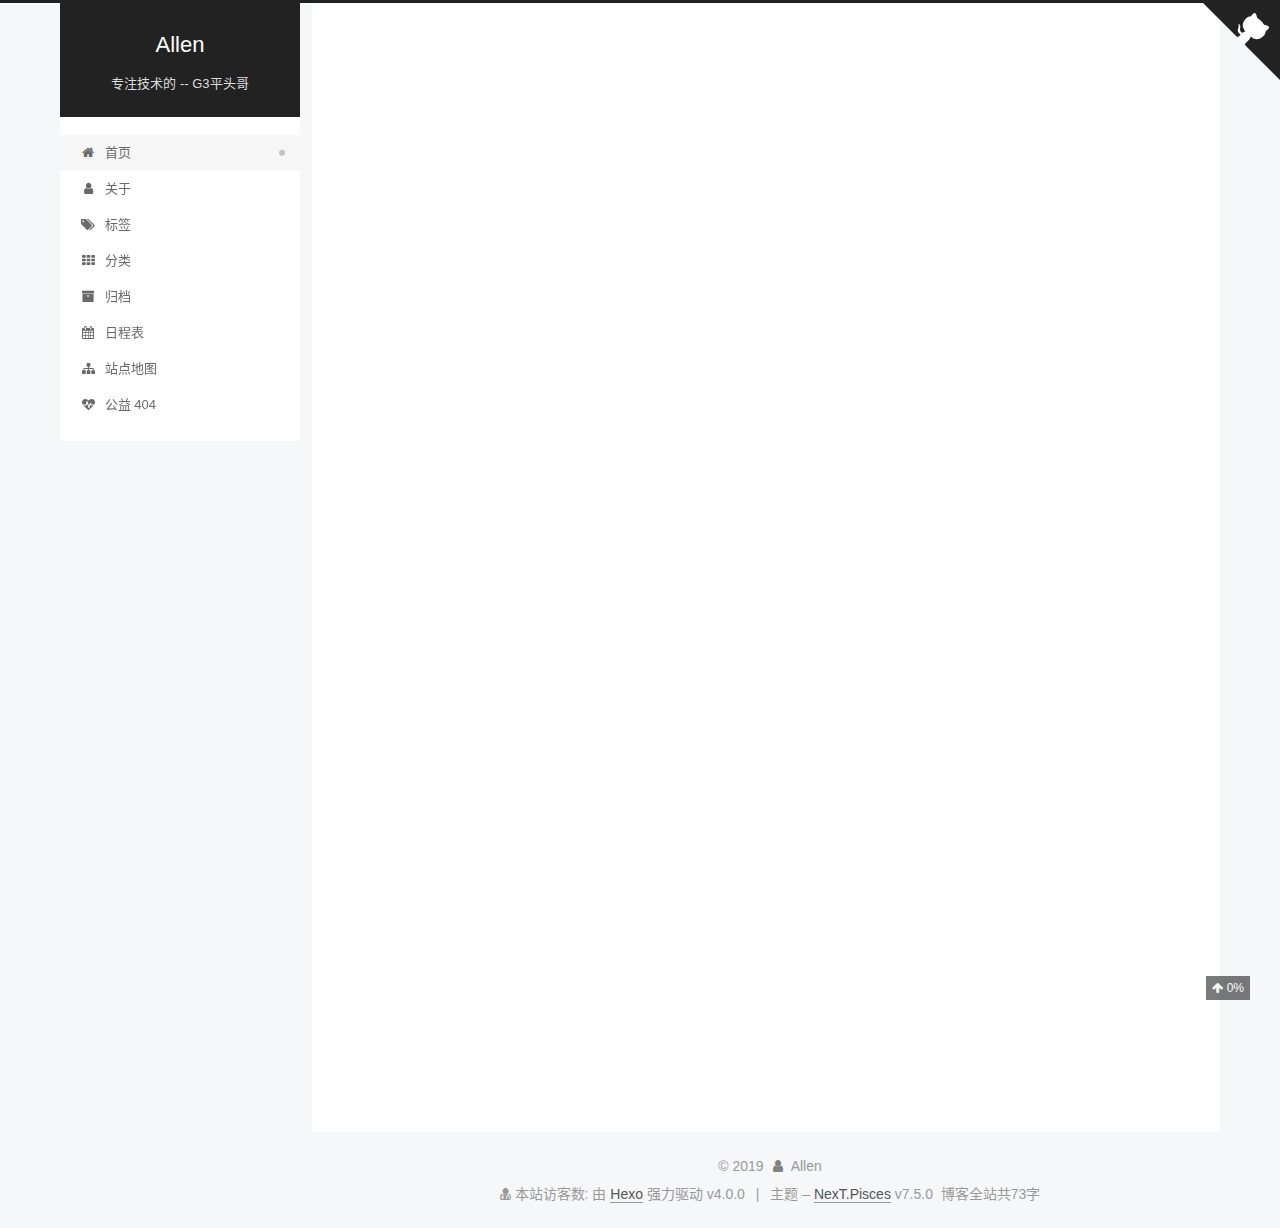
<file: index.html>
<!DOCTYPE html>
<html lang="zh-CN">
<head>
  <meta charset="UTF-8">
<meta name="viewport" content="width=device-width, initial-scale=1, maximum-scale=2">
<meta name="theme-color" content="#222">
<meta name="generator" content="Hexo 4.0.0">
  <link rel="apple-touch-icon" sizes="180x180" href="/images/ptga.png">
  <link rel="icon" type="image/png" sizes="32x32" href="/images/ptg.ico">
  <link rel="icon" type="image/png" sizes="16x16" href="/images/ptg.ico">
  <link rel="mask-icon" href="/images/logo.svg" color="#222">
  <link rel="alternate" href="/atom.xml" title="Allen" type="application/atom+xml">

<link rel="stylesheet" href="/css/main.css">


<link rel="stylesheet" href="/lib/font-awesome/css/font-awesome.min.css">


<script id="hexo-configurations">
  var NexT = window.NexT || {};
  var CONFIG = {
    root: '/',
    scheme: 'Pisces',
    version: '7.5.0',
    exturl: false,
    sidebar: {"position":"left","display":"post","offset":12,"onmobile":false},
    copycode: {"enable":false,"show_result":false,"style":null},
    back2top: {"enable":true,"sidebar":false,"scrollpercent":true},
    bookmark: {"enable":true,"color":"#222","save":"auto"},
    fancybox: false,
    mediumzoom: false,
    lazyload: false,
    pangu: false,
    algolia: {
      appID: '',
      apiKey: '',
      indexName: '',
      hits: {"per_page":10},
      labels: {"input_placeholder":"Search for Posts","hits_empty":"We didn't find any results for the search: ${query}","hits_stats":"${hits} results found in ${time} ms"}
    },
    localsearch: {"enable":false,"trigger":"auto","top_n_per_article":1,"unescape":false,"preload":false},
    path: '',
    motion: {"enable":true,"async":false,"transition":{"post_block":"fadeIn","post_header":"slideDownIn","post_body":"slideDownIn","coll_header":"slideLeftIn","sidebar":"slideUpIn"}},
    sidebarPadding: 40
  };
</script>

  <meta name="description" content="Welcome everyone to my blog, I am Allen">
<meta name="keywords" content="Spark,Python,Flink,CDH,Atlas ...">
<meta property="og:type" content="website">
<meta property="og:title" content="Allen">
<meta property="og:url" content="http:&#x2F;&#x2F;yoursite.com&#x2F;index.html">
<meta property="og:site_name" content="Allen">
<meta property="og:description" content="Welcome everyone to my blog, I am Allen">
<meta property="og:locale" content="zh-CN">
<meta name="twitter:card" content="summary">

<link rel="canonical" href="http://yoursite.com/">


<script id="page-configurations">
  // https://hexo.io/docs/variables.html
  CONFIG.page = {
    sidebar: "",
    isHome: true,
    isPost: false,
    isPage: false,
    isArchive: false
  };
</script>

  <title>Allen</title>
  






  <noscript>
  <style>
  .use-motion .brand,
  .use-motion .menu-item,
  .sidebar-inner,
  .use-motion .post-block,
  .use-motion .pagination,
  .use-motion .comments,
  .use-motion .post-header,
  .use-motion .post-body,
  .use-motion .collection-header { opacity: initial; }

  .use-motion .site-title,
  .use-motion .site-subtitle {
    opacity: initial;
    top: initial;
  }

  .use-motion .logo-line-before i { left: initial; }
  .use-motion .logo-line-after i { right: initial; }
  </style>
</noscript>

</head>

<body itemscope itemtype="http://schema.org/WebPage">
  <div class="container use-motion">
    <div class="headband"></div>

    <header class="header" itemscope itemtype="http://schema.org/WPHeader">
      <div class="header-inner"><div class="site-brand-container">
  <div class="site-meta">

    <div>
      <a href="/" class="brand" rel="start">
        <span class="logo-line-before"><i></i></span>
        <span class="site-title">Allen</span>
        <span class="logo-line-after"><i></i></span>
      </a>
    </div>
        <p class="site-subtitle">专注技术的 -- G3平头哥</p>
  </div>

  <div class="site-nav-toggle">
    <div class="toggle" aria-label="切换导航栏">
      <span class="toggle-line toggle-line-first"></span>
      <span class="toggle-line toggle-line-middle"></span>
      <span class="toggle-line toggle-line-last"></span>
    </div>
  </div>
</div>


<nav class="site-nav">
  
  <ul id="menu" class="menu">
        <li class="menu-item menu-item-home">

    <a href="/" rel="section"><i class="fa fa-fw fa-home"></i>首页</a>

  </li>
        <li class="menu-item menu-item-about">

    <a href="/about/" rel="section"><i class="fa fa-fw fa-user"></i>关于</a>

  </li>
        <li class="menu-item menu-item-tags">

    <a href="/tags/" rel="section"><i class="fa fa-fw fa-tags"></i>标签</a>

  </li>
        <li class="menu-item menu-item-categories">

    <a href="/categories/" rel="section"><i class="fa fa-fw fa-th"></i>分类</a>

  </li>
        <li class="menu-item menu-item-archives">

    <a href="/archives/" rel="section"><i class="fa fa-fw fa-archive"></i>归档</a>

  </li>
        <li class="menu-item menu-item-schedule">

    <a href="/schedule/" rel="section"><i class="fa fa-fw fa-calendar"></i>日程表</a>

  </li>
        <li class="menu-item menu-item-sitemap">

    <a href="/sitemap.xml" rel="section"><i class="fa fa-fw fa-sitemap"></i>站点地图</a>

  </li>
        <li class="menu-item menu-item-commonweal">

    <a href="/404/" rel="section"><i class="fa fa-fw fa-heartbeat"></i>公益 404</a>

  </li>
  </ul>

</nav>
</div>
    </header>

    
  <div class="back-to-top">
    <i class="fa fa-arrow-up"></i>
    <span>0%</span>
  </div>
  <div class="reading-progress-bar"></div>
  <a role="button" class="book-mark-link book-mark-link-fixed"></a>

  <a href="https://github.com/25Allen/" class="github-corner" title="Allen&#39;GitHub" aria-label="Allen&#39;GitHub" rel="noopener" target="_blank"><svg width="80" height="80" viewBox="0 0 250 250" aria-hidden="true"><path d="M0,0 L115,115 L130,115 L142,142 L250,250 L250,0 Z"></path><path d="M128.3,109.0 C113.8,99.7 119.0,89.6 119.0,89.6 C122.0,82.7 120.5,78.6 120.5,78.6 C119.2,72.0 123.4,76.3 123.4,76.3 C127.3,80.9 125.5,87.3 125.5,87.3 C122.9,97.6 130.6,101.9 134.4,103.2" fill="currentColor" style="transform-origin: 130px 106px;" class="octo-arm"></path><path d="M115.0,115.0 C114.9,115.1 118.7,116.5 119.8,115.4 L133.7,101.6 C136.9,99.2 139.9,98.4 142.2,98.6 C133.8,88.0 127.5,74.4 143.8,58.0 C148.5,53.4 154.0,51.2 159.7,51.0 C160.3,49.4 163.2,43.6 171.4,40.1 C171.4,40.1 176.1,42.5 178.8,56.2 C183.1,58.6 187.2,61.8 190.9,65.4 C194.5,69.0 197.7,73.2 200.1,77.6 C213.8,80.2 216.3,84.9 216.3,84.9 C212.7,93.1 206.9,96.0 205.4,96.6 C205.1,102.4 203.0,107.8 198.3,112.5 C181.9,128.9 168.3,122.5 157.7,114.1 C157.9,116.9 156.7,120.9 152.7,124.9 L141.0,136.5 C139.8,137.7 141.6,141.9 141.8,141.8 Z" fill="currentColor" class="octo-body"></path></svg></a>


    <main class="main">
      <div class="main-inner">
        <div class="content-wrap">
          

          <div class="content">
            

  <div class="posts-expand">
        
  
  
  <article itemscope itemtype="http://schema.org/Article" class="post-block home" lang="zh-CN">
    <link itemprop="mainEntityOfPage" href="http://yoursite.com/2019/11/22/hello-world/">

    <span hidden itemprop="author" itemscope itemtype="http://schema.org/Person">
      <meta itemprop="image" content="/images/ptga.ico">
      <meta itemprop="name" content="Allen">
      <meta itemprop="description" content="Welcome everyone to my blog, I am Allen">
    </span>

    <span hidden itemprop="publisher" itemscope itemtype="http://schema.org/Organization">
      <meta itemprop="name" content="Allen">
    </span>
      <header class="post-header">
        <h1 class="post-title" itemprop="name headline">
          
            <a href="/2019/11/22/hello-world/" class="post-title-link" itemprop="url">Hello World</a>
        </h1>

        <div class="post-meta">
            <span class="post-meta-item">
              <span class="post-meta-item-icon">
                <i class="fa fa-calendar-o"></i>
              </span>
              <span class="post-meta-item-text">发表于</span>

              <time title="创建时间：2019-11-22 22:47:07" itemprop="dateCreated datePublished" datetime="2019-11-22T22:47:07+08:00">2019-11-22</time>
            </span>

          
            <span id="/2019/11/22/hello-world/" class="post-meta-item leancloud_visitors" data-flag-title="Hello World" title="阅读次数">
              <span class="post-meta-item-icon">
                <i class="fa fa-eye"></i>
              </span>
              <span class="post-meta-item-text">阅读次数：</span>
              <span class="leancloud-visitors-count"></span>
            </span>
			<span>℃</span>

        </div>
      </header>

    
    
    
    <div class="post-body" itemprop="articleBody">

      
          <p>Welcome to <a href="https://hexo.io/" target="_blank" rel="noopener">Hexo</a>! This is your very first post. Check <a href="https://hexo.io/docs/" target="_blank" rel="noopener">documentation</a> for more info. If you get any problems when using Hexo, you can find the answer in <a href="https://hexo.io/docs/troubleshooting.html" target="_blank" rel="noopener">troubleshooting</a> or you can ask me on <a href="https://github.com/hexojs/hexo/issues" target="_blank" rel="noopener">GitHub</a>.</p>
<h2 id="Quick-Start"><a href="#Quick-Start" class="headerlink" title="Quick Start"></a>Quick Start</h2><h3 id="Create-a-new-post"><a href="#Create-a-new-post" class="headerlink" title="Create a new post"></a>Create a new post</h3><figure class="highlight bash"><table><tr><td class="gutter"><pre><span class="line">1</span><br></pre></td><td class="code"><pre><span class="line">$ hexo new <span class="string">"My New Post"</span></span><br></pre></td></tr></table></figure>
<p>More info: <a href="https://hexo.io/docs/writing.html" target="_blank" rel="noopener">Writing</a></p>
<h3 id="Run-server"><a href="#Run-server" class="headerlink" title="Run server"></a>Run server</h3><figure class="highlight bash"><table><tr><td class="gutter"><pre><span class="line">1</span><br></pre></td><td class="code"><pre><span class="line">$ hexo server</span><br></pre></td></tr></table></figure>
<p>More info: <a href="https://hexo.io/docs/server.html" target="_blank" rel="noopener">Server</a></p>
<h3 id="Generate-static-files"><a href="#Generate-static-files" class="headerlink" title="Generate static files"></a>Generate static files</h3><figure class="highlight bash"><table><tr><td class="gutter"><pre><span class="line">1</span><br></pre></td><td class="code"><pre><span class="line">$ hexo generate</span><br></pre></td></tr></table></figure>
<p>More info: <a href="https://hexo.io/docs/generating.html" target="_blank" rel="noopener">Generating</a></p>
<h3 id="Deploy-to-remote-sites"><a href="#Deploy-to-remote-sites" class="headerlink" title="Deploy to remote sites"></a>Deploy to remote sites</h3><figure class="highlight bash"><table><tr><td class="gutter"><pre><span class="line">1</span><br></pre></td><td class="code"><pre><span class="line">$ hexo deploy</span><br></pre></td></tr></table></figure>
<p>More info: <a href="https://hexo.io/docs/one-command-deployment.html" target="_blank" rel="noopener">Deployment</a></p>

      
    </div>

    
    
    
	
	<div>
  
	</div>
      <footer class="post-footer">
        <div class="post-eof"></div>
      </footer>
  </article>
  
  
  

  </div>

  



          </div>
          

        </div>
          
  
  <div class="toggle sidebar-toggle">
    <span class="toggle-line toggle-line-first"></span>
    <span class="toggle-line toggle-line-middle"></span>
    <span class="toggle-line toggle-line-last"></span>
  </div>

  <aside class="sidebar">
    <div class="sidebar-inner">

      <ul class="sidebar-nav motion-element">
        <li class="sidebar-nav-toc">
          文章目录
        </li>
        <li class="sidebar-nav-overview">
          站点概览
        </li>
      </ul>

      <!--noindex-->
      <div class="post-toc-wrap sidebar-panel">
      </div>
      <!--/noindex-->

      <div class="site-overview-wrap sidebar-panel">
        <div class="site-author motion-element" itemprop="author" itemscope itemtype="http://schema.org/Person">
    <img class="site-author-image" itemprop="image" alt="Allen"
      src="/images/ptga.ico">
  <p class="site-author-name" itemprop="name">Allen</p>
  <div class="site-description" itemprop="description">Welcome everyone to my blog, I am Allen</div>
</div>
<div class="site-state-wrap motion-element">
  <nav class="site-state">
      <div class="site-state-item site-state-posts">
          <a href="/archives/">
        
          <span class="site-state-item-count">1</span>
          <span class="site-state-item-name">日志</span>
        </a>
      </div>
  </nav>
</div>
  <div class="feed-link motion-element">
    <a href="/atom.xml" rel="alternate">
      <i class="fa fa-rss"></i>RSS
    </a>
  </div>



      </div>

    </div>
  </aside>
  <div id="sidebar-dimmer"></div>


      </div>
    </main>

    <footer class="footer">
      <div class="footer-inner">
        
<script async src="https://busuanzi.ibruce.info/busuanzi/2.3/busuanzi.pure.mini.js"></script>
<div class="copyright">
  
  &copy; 
  <span itemprop="copyrightYear">2019</span>
  <span class="with-love">
    <i class="fa fa-user"></i>
  </span>
  <span class="author" itemprop="copyrightHolder">Allen</span>
</div>

<div class="powered-by">
<i class="fa fa-user-md"></i><span id="busuanzi_container_site_uv">
  本站访客数:<span id="busuanzi_value_site_uv"></span>
</span>
</div>
  <div class="powered-by">由 <a href="https://hexo.io/" class="theme-link" rel="noopener" target="_blank">Hexo</a> 强力驱动 v4.0.0
  </div>
  <span class="post-meta-divider">|</span>
  <div class="theme-info">主题 – <a href="https://pisces.theme-next.org/" class="theme-link" rel="noopener" target="_blank">NexT.Pisces</a> v7.5.0
  </div>

<div class="theme-info">
  <div class="powered-by"></div>
  <span class="post-count">博客全站共73字</span>
</div>

        






  <script pjax>
  function leancloudSelector(url) {
    return document.getElementById(url).querySelector('.leancloud-visitors-count');
  }
  if (CONFIG.page.isPost) {
    function addCount(Counter) {
      var visitors = document.querySelector('.leancloud_visitors');
      var url = visitors.getAttribute('id').trim();
      var title = visitors.getAttribute('data-flag-title').trim();

      Counter('get', `/classes/Counter?where=${JSON.stringify({ url })}`)
        .then(response => response.json())
        .then(({ results }) => {
          if (results.length > 0) {
            var counter = results[0];
            Counter('put', '/classes/Counter/' + counter.objectId, { time: { '__op': 'Increment', 'amount': 1 } })
              .then(response => response.json())
              .then(() => {
                leancloudSelector(url).innerText = counter.time + 1;
              })
              .catch(error => {
                console.log('Failed to save visitor count', error);
              })
          } else {
              leancloudSelector(url).innerText = 'Counter not initialized! More info at console err msg.';
              console.error('ATTENTION! LeanCloud counter has security bug, see how to solve it here: https://github.com/theme-next/hexo-leancloud-counter-security. \n However, you can still use LeanCloud without security, by setting `security` option to `false`.');
            
          }
        })
        .catch(error => {
          console.log('LeanCloud Counter Error', error);
        });
    }
  } else {
    function showTime(Counter) {
      var visitors = document.querySelectorAll('.leancloud_visitors');
      var entries = [...visitors].map(element => {
        return element.getAttribute('id').trim();
      });

      Counter('get', `/classes/Counter?where=${JSON.stringify({ url: { '$in': entries } })}`)
        .then(response => response.json())
        .then(({ results }) => {
          if (results.length === 0) {
            document.querySelectorAll('.leancloud_visitors .leancloud-visitors-count').forEach(element => {
              element.innerText = 0;
            });
            return;
          }
          for (var i = 0; i < results.length; i++) {
            var item = results[i];
            var url = item.url;
            var time = item.time;
            leancloudSelector(url).innerText = time;
          }
          for (var i = 0; i < entries.length; i++) {
            var url = entries[i];
            var element = leancloudSelector(url);
            if (element.innerText == '') {
              element.innerText = 0;
            }
          }
        })
        .catch(error => {
          console.log('LeanCloud Counter Error', error);
        });
    }
  }

  fetch('https://app-router.leancloud.cn/2/route?appId=')
    .then(response => response.json())
    .then(({ api_server }) => {
      var Counter = (method, url, data) => {
        return fetch(`https://${api_server}/1.1${url}`, {
          method: method,
          headers: {
            'X-LC-Id': '',
            'X-LC-Key': '',
            'Content-Type': 'application/json',
          },
          body: JSON.stringify(data)
        });
      };
      if (CONFIG.page.isPost) {
        const localhost = /http:\/\/(localhost|127.0.0.1|0.0.0.0)/;
        if (localhost.test(document.URL)) return;
        addCount(Counter);
      } else if (document.querySelectorAll('.post-title-link').length >= 1) {
        showTime(Counter);
      }
    });
  </script>






        
      </div>
    </footer>
  </div>

  
  <script src="/lib/anime.min.js"></script>
  <script src="/lib/pjax/pjax.min.js"></script>
  <script src="/lib/velocity/velocity.min.js"></script>
  <script src="/lib/velocity/velocity.ui.min.js"></script>
<script src="/js/utils.js"></script><script src="/js/motion.js"></script>
<script src="/js/schemes/pisces.js"></script>
<script src="/js/next-boot.js"></script><script src="/js/bookmark.js"></script>
  <script>
var pjax = new Pjax({
  selectors: [
    'head title',
    '#page-configurations',
    '.content-wrap',
    '.post-toc-wrap',
    '#pjax'
  ],
  switches: {
    '.post-toc-wrap': Pjax.switches.innerHTML
  },
  analytics: false,
  cacheBust: false,
  scrollTo : !CONFIG.bookmark.enable
});

window.addEventListener('pjax:success', () => {
  document.querySelectorAll('script[pjax], script#page-configurations, #pjax script').forEach(element => {
    var code = element.text || element.textContent || element.innerHTML || '';
    var parent = element.parentNode;
    parent.removeChild(element);
    var script = document.createElement('script');
    if (element.id) {
      script.id = element.id;
    }
    if (element.className) {
      script.className = element.className;
    }
    if (element.type) {
      script.type = element.type;
    }
    if (element.src) {
      script.src = element.src;
      // Force synchronous loading of peripheral JS.
      script.async = false;
    }
    if (element.getAttribute('pjax') !== null) {
      element.setAttribute('pjax', '');
    }
    if (code !== '') {
      script.appendChild(document.createTextNode(code));
    }
    parent.appendChild(script);
  });
  NexT.boot.refresh();
  // Define Motion Sequence & Bootstrap Motion.
  if (CONFIG.motion.enable) {
    NexT.motion.integrator
      .init()
      .add(NexT.motion.middleWares.postList)
      .bootstrap();
  }
  NexT.utils.updateSidebarPosition();
});
</script>




  















    <div id="pjax">

  

  

  


    </div>
</body>
</html>
</file>
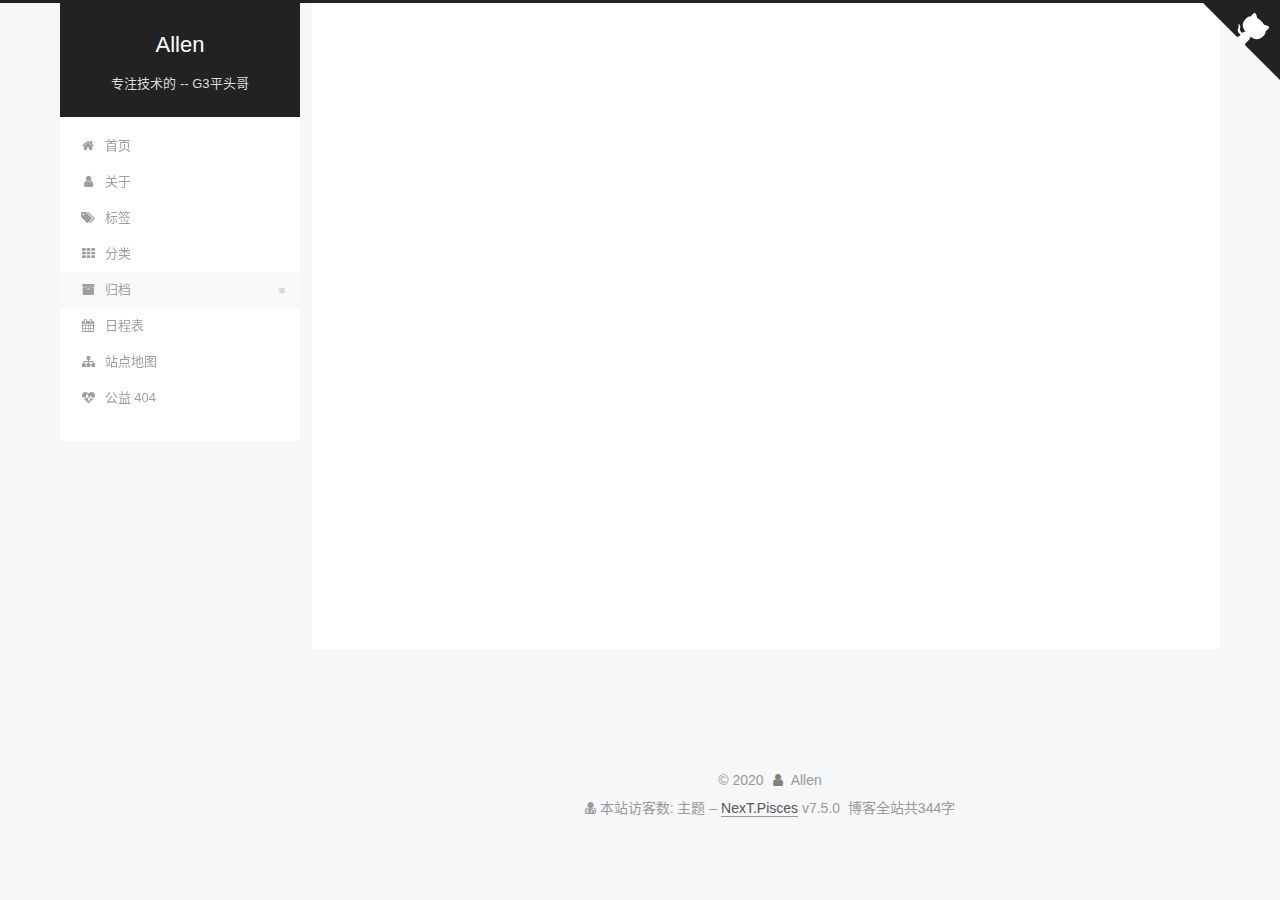
<file: archives/index.html>
<!DOCTYPE html>
<html lang="zh-CN">
<head>
  <meta charset="UTF-8">
<meta name="viewport" content="width=device-width, initial-scale=1, maximum-scale=2">
<meta name="theme-color" content="#222">
<meta name="generator" content="Hexo 4.0.0">
  <link rel="apple-touch-icon" sizes="180x180" href="/images/ptga.png">
  <link rel="icon" type="image/png" sizes="32x32" href="/images/ptg.ico">
  <link rel="icon" type="image/png" sizes="16x16" href="/images/ptg.ico">
  <link rel="mask-icon" href="/images/logo.svg" color="#222">
  <link rel="alternate" href="/atom.xml" title="Allen" type="application/atom+xml">

<link rel="stylesheet" href="/css/main.css">


<link rel="stylesheet" href="/lib/font-awesome/css/font-awesome.min.css">


<script id="hexo-configurations">
  var NexT = window.NexT || {};
  var CONFIG = {
    root: '/',
    scheme: 'Pisces',
    version: '7.5.0',
    exturl: false,
    sidebar: {"position":"left","display":"post","offset":12,"onmobile":false},
    copycode: {"enable":false,"show_result":false,"style":null},
    back2top: {"enable":true,"sidebar":false,"scrollpercent":true},
    bookmark: {"enable":true,"color":"#222","save":"auto"},
    fancybox: false,
    mediumzoom: false,
    lazyload: false,
    pangu: false,
    algolia: {
      appID: '',
      apiKey: '',
      indexName: '',
      hits: {"per_page":10},
      labels: {"input_placeholder":"Search for Posts","hits_empty":"We didn't find any results for the search: ${query}","hits_stats":"${hits} results found in ${time} ms"}
    },
    localsearch: {"enable":false,"trigger":"auto","top_n_per_article":1,"unescape":false,"preload":false},
    path: '',
    motion: {"enable":true,"async":false,"transition":{"post_block":"fadeIn","post_header":"slideDownIn","post_body":"slideDownIn","coll_header":"slideLeftIn","sidebar":"slideUpIn"}},
    sidebarPadding: 40
  };
</script>

  <meta name="description" content="Welcome everyone to my blog, I am Allen">
<meta name="keywords" content="Spark,Python,Flink,CDH,Atlas ...">
<meta property="og:type" content="website">
<meta property="og:title" content="Allen">
<meta property="og:url" content="http:&#x2F;&#x2F;yoursite.com&#x2F;archives&#x2F;index.html">
<meta property="og:site_name" content="Allen">
<meta property="og:description" content="Welcome everyone to my blog, I am Allen">
<meta property="og:locale" content="zh-CN">
<meta name="twitter:card" content="summary">

<link rel="canonical" href="http://yoursite.com/archives/">


<script id="page-configurations">
  // https://hexo.io/docs/variables.html
  CONFIG.page = {
    sidebar: "",
    isHome: false,
    isPost: false,
    isPage: false,
    isArchive: true
  };
</script>

  <title>归档 | Allen</title>
  






  <noscript>
  <style>
  .use-motion .brand,
  .use-motion .menu-item,
  .sidebar-inner,
  .use-motion .post-block,
  .use-motion .pagination,
  .use-motion .comments,
  .use-motion .post-header,
  .use-motion .post-body,
  .use-motion .collection-header { opacity: initial; }

  .use-motion .site-title,
  .use-motion .site-subtitle {
    opacity: initial;
    top: initial;
  }

  .use-motion .logo-line-before i { left: initial; }
  .use-motion .logo-line-after i { right: initial; }
  </style>
</noscript>

</head>

<body itemscope itemtype="http://schema.org/WebPage">
  <div class="container use-motion">
    <div class="headband"></div>

    <header class="header" itemscope itemtype="http://schema.org/WPHeader">
      <div class="header-inner"><div class="site-brand-container">
  <div class="site-meta">

    <div>
      <a href="/" class="brand" rel="start">
        <span class="logo-line-before"><i></i></span>
        <span class="site-title">Allen</span>
        <span class="logo-line-after"><i></i></span>
      </a>
    </div>
        <p class="site-subtitle">专注技术的 -- G3平头哥</p>
  </div>

  <div class="site-nav-toggle">
    <div class="toggle" aria-label="切换导航栏">
      <span class="toggle-line toggle-line-first"></span>
      <span class="toggle-line toggle-line-middle"></span>
      <span class="toggle-line toggle-line-last"></span>
    </div>
  </div>
</div>


<nav class="site-nav">
  
  <ul id="menu" class="menu">
        <li class="menu-item menu-item-home">

    <a href="/" rel="section"><i class="fa fa-fw fa-home"></i>首页</a>

  </li>
        <li class="menu-item menu-item-about">

    <a href="/about/" rel="section"><i class="fa fa-fw fa-user"></i>关于</a>

  </li>
        <li class="menu-item menu-item-tags">

    <a href="/tags/" rel="section"><i class="fa fa-fw fa-tags"></i>标签</a>

  </li>
        <li class="menu-item menu-item-categories">

    <a href="/categories/" rel="section"><i class="fa fa-fw fa-th"></i>分类</a>

  </li>
        <li class="menu-item menu-item-archives">

    <a href="/archives/" rel="section"><i class="fa fa-fw fa-archive"></i>归档</a>

  </li>
        <li class="menu-item menu-item-schedule">

    <a href="/schedule/" rel="section"><i class="fa fa-fw fa-calendar"></i>日程表</a>

  </li>
        <li class="menu-item menu-item-sitemap">

    <a href="/sitemap.xml" rel="section"><i class="fa fa-fw fa-sitemap"></i>站点地图</a>

  </li>
        <li class="menu-item menu-item-commonweal">

    <a href="/404/" rel="section"><i class="fa fa-fw fa-heartbeat"></i>公益 404</a>

  </li>
  </ul>

</nav>
</div>
    </header>

    
  <div class="back-to-top">
    <i class="fa fa-arrow-up"></i>
    <span>0%</span>
  </div>
  <div class="reading-progress-bar"></div>
  <a role="button" class="book-mark-link book-mark-link-fixed"></a>

  <a href="https://github.com/25Allen/" class="github-corner" title="Allen&#39;GitHub" aria-label="Allen&#39;GitHub" rel="noopener" target="_blank"><svg width="80" height="80" viewBox="0 0 250 250" aria-hidden="true"><path d="M0,0 L115,115 L130,115 L142,142 L250,250 L250,0 Z"></path><path d="M128.3,109.0 C113.8,99.7 119.0,89.6 119.0,89.6 C122.0,82.7 120.5,78.6 120.5,78.6 C119.2,72.0 123.4,76.3 123.4,76.3 C127.3,80.9 125.5,87.3 125.5,87.3 C122.9,97.6 130.6,101.9 134.4,103.2" fill="currentColor" style="transform-origin: 130px 106px;" class="octo-arm"></path><path d="M115.0,115.0 C114.9,115.1 118.7,116.5 119.8,115.4 L133.7,101.6 C136.9,99.2 139.9,98.4 142.2,98.6 C133.8,88.0 127.5,74.4 143.8,58.0 C148.5,53.4 154.0,51.2 159.7,51.0 C160.3,49.4 163.2,43.6 171.4,40.1 C171.4,40.1 176.1,42.5 178.8,56.2 C183.1,58.6 187.2,61.8 190.9,65.4 C194.5,69.0 197.7,73.2 200.1,77.6 C213.8,80.2 216.3,84.9 216.3,84.9 C212.7,93.1 206.9,96.0 205.4,96.6 C205.1,102.4 203.0,107.8 198.3,112.5 C181.9,128.9 168.3,122.5 157.7,114.1 C157.9,116.9 156.7,120.9 152.7,124.9 L141.0,136.5 C139.8,137.7 141.6,141.9 141.8,141.8 Z" fill="currentColor" class="octo-body"></path></svg></a>


    <main class="main">
      <div class="main-inner">
        <div class="content-wrap">
          

          <div class="content">
            

  
  
  
  <div class="post-block">
    <div class="posts-collapse">
      <div class="collection-title">
        <span class="collection-header">嗯..! 目前共计 2 篇日志。 继续努力。</span>
      </div>

      
    <div class="collection-year">
      <h1 class="collection-header">2020</h1>
    </div>

  <article itemscope itemtype="http://schema.org/Article">
    <header class="post-header">

      <div class="post-meta">
        <time itemprop="dateCreated"
              datetime="2020-04-15T17:14:53+08:00"
              content="2020-04-15">
          04-15
        </time>
      </div>
	  
	  <div>
    
        <div style="text-align:center;color: #ccc;font-size:14px;">-------------本文结束<i class="fa fa-paw"></i>感谢您的阅读-------------</div>
    
	  </div>

      <h2 class="post-title">
          <a class="post-title-link" href="/2020/04/15/%E5%A4%9A%E5%8F%B0%E6%9C%8D%E5%8A%A1%E5%99%A8%E6%89%A7%E8%A1%8C%E7%9B%B8%E5%90%8C%E5%91%BD%E4%BB%A4/" itemprop="url">
            <span itemprop="name">Hello World</span>
          </a>
      </h2>

    </header>
  </article>
    <div class="collection-year">
      <h1 class="collection-header">2019</h1>
    </div>

  <article itemscope itemtype="http://schema.org/Article">
    <header class="post-header">

      <div class="post-meta">
        <time itemprop="dateCreated"
              datetime="2019-11-22T22:47:07+08:00"
              content="2019-11-22">
          11-22
        </time>
      </div>
	  
	  <div>
    
        <div style="text-align:center;color: #ccc;font-size:14px;">-------------本文结束<i class="fa fa-paw"></i>感谢您的阅读-------------</div>
    
	  </div>

      <h2 class="post-title">
          <a class="post-title-link" href="/2019/11/22/hello-world/" itemprop="url">
            <span itemprop="name">Hello World</span>
          </a>
      </h2>

    </header>
  </article>


    </div>
  </div>
  
  
  

  



          </div>
          

        </div>
          
  
  <div class="toggle sidebar-toggle">
    <span class="toggle-line toggle-line-first"></span>
    <span class="toggle-line toggle-line-middle"></span>
    <span class="toggle-line toggle-line-last"></span>
  </div>

  <aside class="sidebar">
    <div class="sidebar-inner">

      <ul class="sidebar-nav motion-element">
        <li class="sidebar-nav-toc">
          文章目录
        </li>
        <li class="sidebar-nav-overview">
          站点概览
        </li>
      </ul>

      <!--noindex-->
      <div class="post-toc-wrap sidebar-panel">
      </div>
      <!--/noindex-->

      <div class="site-overview-wrap sidebar-panel">
        <div class="site-author motion-element" itemprop="author" itemscope itemtype="http://schema.org/Person">
    <img class="site-author-image" itemprop="image" alt="Allen"
      src="/images/ptga.ico">
  <p class="site-author-name" itemprop="name">Allen</p>
  <div class="site-description" itemprop="description">Welcome everyone to my blog, I am Allen</div>
</div>
<div class="site-state-wrap motion-element">
  <nav class="site-state">
      <div class="site-state-item site-state-posts">
          <a href="/archives/">
        
          <span class="site-state-item-count">2</span>
          <span class="site-state-item-name">日志</span>
        </a>
      </div>
  </nav>
</div>
  <div class="feed-link motion-element">
    <a href="/atom.xml" rel="alternate">
      <i class="fa fa-rss"></i>RSS
    </a>
  </div>



      </div>

    </div>
  </aside>
  <div id="sidebar-dimmer"></div>


      </div>
    </main>

    <footer class="footer">
      <div class="footer-inner">
        
<script async src="https://busuanzi.ibruce.info/busuanzi/2.3/busuanzi.pure.mini.js"></script>
<div class="copyright">
  
  &copy; 
  <span itemprop="copyrightYear">2020</span>
  <span class="with-love">
    <i class="fa fa-user"></i>
  </span>
  <span class="author" itemprop="copyrightHolder">Allen</span>
</div>

<div class="powered-by">
<i class="fa fa-user-md"></i><span id="busuanzi_container_site_uv">
  本站访客数:<span id="busuanzi_value_site_uv"></span>
</span>
</div>
  <div class="theme-info">主题 – <a href="https://pisces.theme-next.org/" class="theme-link" rel="noopener" target="_blank">NexT.Pisces</a> v7.5.0
  </div>

<div class="theme-info">
  <div class="powered-by"></div>
  <span class="post-count">博客全站共344字</span>
</div>

        






  <script pjax>
  function leancloudSelector(url) {
    return document.getElementById(url).querySelector('.leancloud-visitors-count');
  }
  if (CONFIG.page.isPost) {
    function addCount(Counter) {
      var visitors = document.querySelector('.leancloud_visitors');
      var url = visitors.getAttribute('id').trim();
      var title = visitors.getAttribute('data-flag-title').trim();

      Counter('get', `/classes/Counter?where=${JSON.stringify({ url })}`)
        .then(response => response.json())
        .then(({ results }) => {
          if (results.length > 0) {
            var counter = results[0];
            Counter('put', '/classes/Counter/' + counter.objectId, { time: { '__op': 'Increment', 'amount': 1 } })
              .then(response => response.json())
              .then(() => {
                leancloudSelector(url).innerText = counter.time + 1;
              })
              .catch(error => {
                console.log('Failed to save visitor count', error);
              })
          } else {
              leancloudSelector(url).innerText = 'Counter not initialized! More info at console err msg.';
              console.error('ATTENTION! LeanCloud counter has security bug, see how to solve it here: https://github.com/theme-next/hexo-leancloud-counter-security. \n However, you can still use LeanCloud without security, by setting `security` option to `false`.');
            
          }
        })
        .catch(error => {
          console.log('LeanCloud Counter Error', error);
        });
    }
  } else {
    function showTime(Counter) {
      var visitors = document.querySelectorAll('.leancloud_visitors');
      var entries = [...visitors].map(element => {
        return element.getAttribute('id').trim();
      });

      Counter('get', `/classes/Counter?where=${JSON.stringify({ url: { '$in': entries } })}`)
        .then(response => response.json())
        .then(({ results }) => {
          if (results.length === 0) {
            document.querySelectorAll('.leancloud_visitors .leancloud-visitors-count').forEach(element => {
              element.innerText = 0;
            });
            return;
          }
          for (var i = 0; i < results.length; i++) {
            var item = results[i];
            var url = item.url;
            var time = item.time;
            leancloudSelector(url).innerText = time;
          }
          for (var i = 0; i < entries.length; i++) {
            var url = entries[i];
            var element = leancloudSelector(url);
            if (element.innerText == '') {
              element.innerText = 0;
            }
          }
        })
        .catch(error => {
          console.log('LeanCloud Counter Error', error);
        });
    }
  }

  fetch('https://app-router.leancloud.cn/2/route?appId=')
    .then(response => response.json())
    .then(({ api_server }) => {
      var Counter = (method, url, data) => {
        return fetch(`https://${api_server}/1.1${url}`, {
          method: method,
          headers: {
            'X-LC-Id': '',
            'X-LC-Key': '',
            'Content-Type': 'application/json',
          },
          body: JSON.stringify(data)
        });
      };
      if (CONFIG.page.isPost) {
        const localhost = /http:\/\/(localhost|127.0.0.1|0.0.0.0)/;
        if (localhost.test(document.URL)) return;
        addCount(Counter);
      } else if (document.querySelectorAll('.post-title-link').length >= 1) {
        showTime(Counter);
      }
    });
  </script>






        
      </div>
    </footer>
  </div>

  
  <script src="/lib/anime.min.js"></script>
  <script src="/lib/pjax/pjax.min.js"></script>
  <script src="/lib/velocity/velocity.min.js"></script>
  <script src="/lib/velocity/velocity.ui.min.js"></script>
<script src="/js/utils.js"></script><script src="/js/motion.js"></script>
<script src="/js/schemes/pisces.js"></script>
<script src="/js/next-boot.js"></script><script src="/js/bookmark.js"></script>
  <script>
var pjax = new Pjax({
  selectors: [
    'head title',
    '#page-configurations',
    '.content-wrap',
    '.post-toc-wrap',
    '#pjax'
  ],
  switches: {
    '.post-toc-wrap': Pjax.switches.innerHTML
  },
  analytics: false,
  cacheBust: false,
  scrollTo : !CONFIG.bookmark.enable
});

window.addEventListener('pjax:success', () => {
  document.querySelectorAll('script[pjax], script#page-configurations, #pjax script').forEach(element => {
    var code = element.text || element.textContent || element.innerHTML || '';
    var parent = element.parentNode;
    parent.removeChild(element);
    var script = document.createElement('script');
    if (element.id) {
      script.id = element.id;
    }
    if (element.className) {
      script.className = element.className;
    }
    if (element.type) {
      script.type = element.type;
    }
    if (element.src) {
      script.src = element.src;
      // Force synchronous loading of peripheral JS.
      script.async = false;
    }
    if (element.getAttribute('pjax') !== null) {
      element.setAttribute('pjax', '');
    }
    if (code !== '') {
      script.appendChild(document.createTextNode(code));
    }
    parent.appendChild(script);
  });
  NexT.boot.refresh();
  // Define Motion Sequence & Bootstrap Motion.
  if (CONFIG.motion.enable) {
    NexT.motion.integrator
      .init()
      .add(NexT.motion.middleWares.postList)
      .bootstrap();
  }
  NexT.utils.updateSidebarPosition();
});
</script>




  















    <div id="pjax">

  

  

  


    </div>
</body>
</html>
</file>
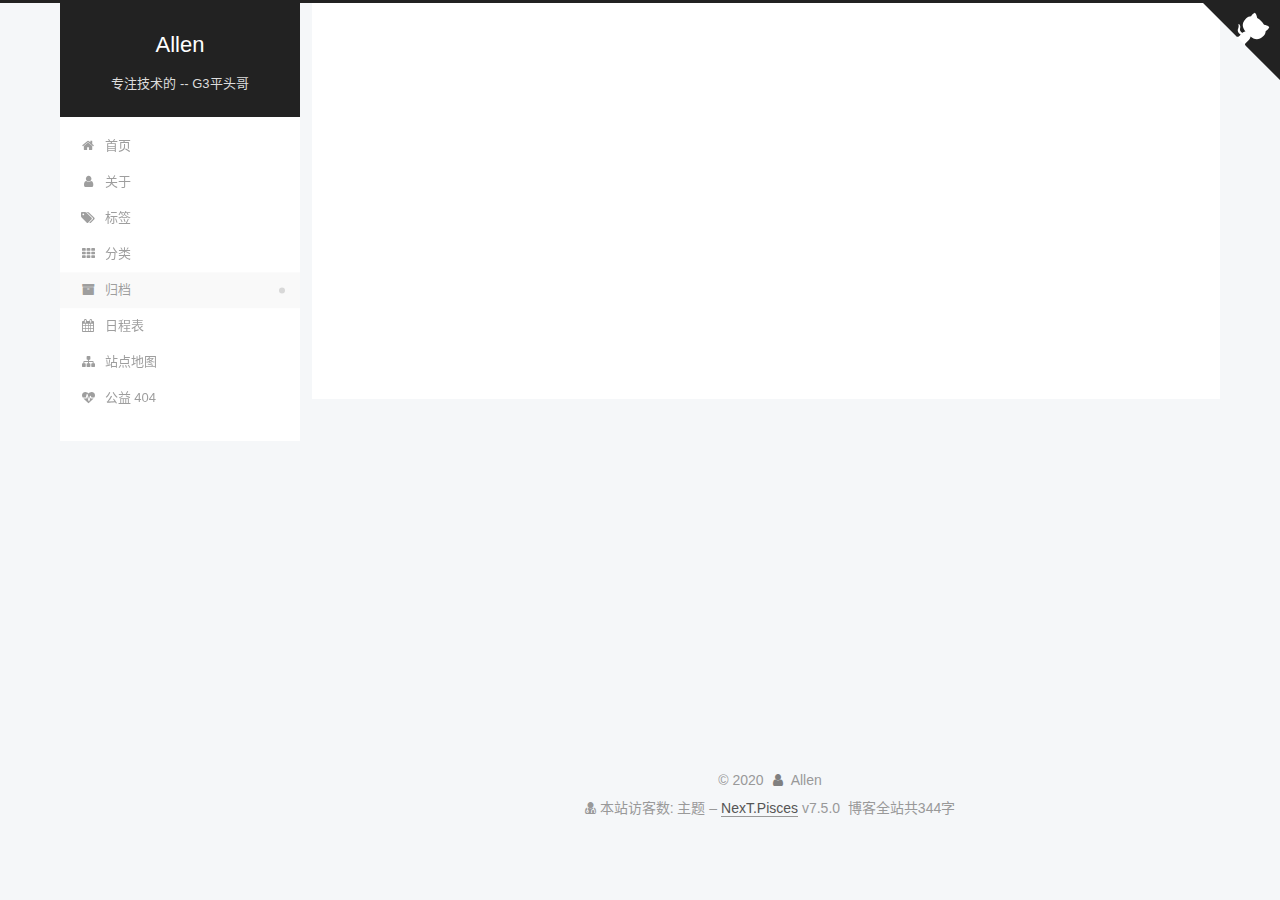
<file: archives/2019/index.html>
<!DOCTYPE html>
<html lang="zh-CN">
<head>
  <meta charset="UTF-8">
<meta name="viewport" content="width=device-width, initial-scale=1, maximum-scale=2">
<meta name="theme-color" content="#222">
<meta name="generator" content="Hexo 4.0.0">
  <link rel="apple-touch-icon" sizes="180x180" href="/images/ptga.png">
  <link rel="icon" type="image/png" sizes="32x32" href="/images/ptg.ico">
  <link rel="icon" type="image/png" sizes="16x16" href="/images/ptg.ico">
  <link rel="mask-icon" href="/images/logo.svg" color="#222">
  <link rel="alternate" href="/atom.xml" title="Allen" type="application/atom+xml">

<link rel="stylesheet" href="/css/main.css">


<link rel="stylesheet" href="/lib/font-awesome/css/font-awesome.min.css">


<script id="hexo-configurations">
  var NexT = window.NexT || {};
  var CONFIG = {
    root: '/',
    scheme: 'Pisces',
    version: '7.5.0',
    exturl: false,
    sidebar: {"position":"left","display":"post","offset":12,"onmobile":false},
    copycode: {"enable":false,"show_result":false,"style":null},
    back2top: {"enable":true,"sidebar":false,"scrollpercent":true},
    bookmark: {"enable":true,"color":"#222","save":"auto"},
    fancybox: false,
    mediumzoom: false,
    lazyload: false,
    pangu: false,
    algolia: {
      appID: '',
      apiKey: '',
      indexName: '',
      hits: {"per_page":10},
      labels: {"input_placeholder":"Search for Posts","hits_empty":"We didn't find any results for the search: ${query}","hits_stats":"${hits} results found in ${time} ms"}
    },
    localsearch: {"enable":false,"trigger":"auto","top_n_per_article":1,"unescape":false,"preload":false},
    path: '',
    motion: {"enable":true,"async":false,"transition":{"post_block":"fadeIn","post_header":"slideDownIn","post_body":"slideDownIn","coll_header":"slideLeftIn","sidebar":"slideUpIn"}},
    sidebarPadding: 40
  };
</script>

  <meta name="description" content="Welcome everyone to my blog, I am Allen">
<meta name="keywords" content="Spark,Python,Flink,CDH,Atlas ...">
<meta property="og:type" content="website">
<meta property="og:title" content="Allen">
<meta property="og:url" content="http:&#x2F;&#x2F;yoursite.com&#x2F;archives&#x2F;2019&#x2F;index.html">
<meta property="og:site_name" content="Allen">
<meta property="og:description" content="Welcome everyone to my blog, I am Allen">
<meta property="og:locale" content="zh-CN">
<meta name="twitter:card" content="summary">

<link rel="canonical" href="http://yoursite.com/archives/2019/">


<script id="page-configurations">
  // https://hexo.io/docs/variables.html
  CONFIG.page = {
    sidebar: "",
    isHome: false,
    isPost: false,
    isPage: false,
    isArchive: true
  };
</script>

  <title>归档 | Allen</title>
  






  <noscript>
  <style>
  .use-motion .brand,
  .use-motion .menu-item,
  .sidebar-inner,
  .use-motion .post-block,
  .use-motion .pagination,
  .use-motion .comments,
  .use-motion .post-header,
  .use-motion .post-body,
  .use-motion .collection-header { opacity: initial; }

  .use-motion .site-title,
  .use-motion .site-subtitle {
    opacity: initial;
    top: initial;
  }

  .use-motion .logo-line-before i { left: initial; }
  .use-motion .logo-line-after i { right: initial; }
  </style>
</noscript>

</head>

<body itemscope itemtype="http://schema.org/WebPage">
  <div class="container use-motion">
    <div class="headband"></div>

    <header class="header" itemscope itemtype="http://schema.org/WPHeader">
      <div class="header-inner"><div class="site-brand-container">
  <div class="site-meta">

    <div>
      <a href="/" class="brand" rel="start">
        <span class="logo-line-before"><i></i></span>
        <span class="site-title">Allen</span>
        <span class="logo-line-after"><i></i></span>
      </a>
    </div>
        <p class="site-subtitle">专注技术的 -- G3平头哥</p>
  </div>

  <div class="site-nav-toggle">
    <div class="toggle" aria-label="切换导航栏">
      <span class="toggle-line toggle-line-first"></span>
      <span class="toggle-line toggle-line-middle"></span>
      <span class="toggle-line toggle-line-last"></span>
    </div>
  </div>
</div>


<nav class="site-nav">
  
  <ul id="menu" class="menu">
        <li class="menu-item menu-item-home">

    <a href="/" rel="section"><i class="fa fa-fw fa-home"></i>首页</a>

  </li>
        <li class="menu-item menu-item-about">

    <a href="/about/" rel="section"><i class="fa fa-fw fa-user"></i>关于</a>

  </li>
        <li class="menu-item menu-item-tags">

    <a href="/tags/" rel="section"><i class="fa fa-fw fa-tags"></i>标签</a>

  </li>
        <li class="menu-item menu-item-categories">

    <a href="/categories/" rel="section"><i class="fa fa-fw fa-th"></i>分类</a>

  </li>
        <li class="menu-item menu-item-archives">

    <a href="/archives/" rel="section"><i class="fa fa-fw fa-archive"></i>归档</a>

  </li>
        <li class="menu-item menu-item-schedule">

    <a href="/schedule/" rel="section"><i class="fa fa-fw fa-calendar"></i>日程表</a>

  </li>
        <li class="menu-item menu-item-sitemap">

    <a href="/sitemap.xml" rel="section"><i class="fa fa-fw fa-sitemap"></i>站点地图</a>

  </li>
        <li class="menu-item menu-item-commonweal">

    <a href="/404/" rel="section"><i class="fa fa-fw fa-heartbeat"></i>公益 404</a>

  </li>
  </ul>

</nav>
</div>
    </header>

    
  <div class="back-to-top">
    <i class="fa fa-arrow-up"></i>
    <span>0%</span>
  </div>
  <div class="reading-progress-bar"></div>
  <a role="button" class="book-mark-link book-mark-link-fixed"></a>

  <a href="https://github.com/25Allen/" class="github-corner" title="Allen&#39;GitHub" aria-label="Allen&#39;GitHub" rel="noopener" target="_blank"><svg width="80" height="80" viewBox="0 0 250 250" aria-hidden="true"><path d="M0,0 L115,115 L130,115 L142,142 L250,250 L250,0 Z"></path><path d="M128.3,109.0 C113.8,99.7 119.0,89.6 119.0,89.6 C122.0,82.7 120.5,78.6 120.5,78.6 C119.2,72.0 123.4,76.3 123.4,76.3 C127.3,80.9 125.5,87.3 125.5,87.3 C122.9,97.6 130.6,101.9 134.4,103.2" fill="currentColor" style="transform-origin: 130px 106px;" class="octo-arm"></path><path d="M115.0,115.0 C114.9,115.1 118.7,116.5 119.8,115.4 L133.7,101.6 C136.9,99.2 139.9,98.4 142.2,98.6 C133.8,88.0 127.5,74.4 143.8,58.0 C148.5,53.4 154.0,51.2 159.7,51.0 C160.3,49.4 163.2,43.6 171.4,40.1 C171.4,40.1 176.1,42.5 178.8,56.2 C183.1,58.6 187.2,61.8 190.9,65.4 C194.5,69.0 197.7,73.2 200.1,77.6 C213.8,80.2 216.3,84.9 216.3,84.9 C212.7,93.1 206.9,96.0 205.4,96.6 C205.1,102.4 203.0,107.8 198.3,112.5 C181.9,128.9 168.3,122.5 157.7,114.1 C157.9,116.9 156.7,120.9 152.7,124.9 L141.0,136.5 C139.8,137.7 141.6,141.9 141.8,141.8 Z" fill="currentColor" class="octo-body"></path></svg></a>


    <main class="main">
      <div class="main-inner">
        <div class="content-wrap">
          

          <div class="content">
            

  
  
  
  <div class="post-block">
    <div class="posts-collapse">
      <div class="collection-title">
        <span class="collection-header">嗯..! 目前共计 2 篇日志。 继续努力。</span>
      </div>

      
    <div class="collection-year">
      <h1 class="collection-header">2019</h1>
    </div>

  <article itemscope itemtype="http://schema.org/Article">
    <header class="post-header">

      <div class="post-meta">
        <time itemprop="dateCreated"
              datetime="2019-11-22T22:47:07+08:00"
              content="2019-11-22">
          11-22
        </time>
      </div>
	  
	  <div>
    
        <div style="text-align:center;color: #ccc;font-size:14px;">-------------本文结束<i class="fa fa-paw"></i>感谢您的阅读-------------</div>
    
	  </div>

      <h2 class="post-title">
          <a class="post-title-link" href="/2019/11/22/hello-world/" itemprop="url">
            <span itemprop="name">Hello World</span>
          </a>
      </h2>

    </header>
  </article>


    </div>
  </div>
  
  
  

  



          </div>
          

        </div>
          
  
  <div class="toggle sidebar-toggle">
    <span class="toggle-line toggle-line-first"></span>
    <span class="toggle-line toggle-line-middle"></span>
    <span class="toggle-line toggle-line-last"></span>
  </div>

  <aside class="sidebar">
    <div class="sidebar-inner">

      <ul class="sidebar-nav motion-element">
        <li class="sidebar-nav-toc">
          文章目录
        </li>
        <li class="sidebar-nav-overview">
          站点概览
        </li>
      </ul>

      <!--noindex-->
      <div class="post-toc-wrap sidebar-panel">
      </div>
      <!--/noindex-->

      <div class="site-overview-wrap sidebar-panel">
        <div class="site-author motion-element" itemprop="author" itemscope itemtype="http://schema.org/Person">
    <img class="site-author-image" itemprop="image" alt="Allen"
      src="/images/ptga.ico">
  <p class="site-author-name" itemprop="name">Allen</p>
  <div class="site-description" itemprop="description">Welcome everyone to my blog, I am Allen</div>
</div>
<div class="site-state-wrap motion-element">
  <nav class="site-state">
      <div class="site-state-item site-state-posts">
          <a href="/archives/">
        
          <span class="site-state-item-count">2</span>
          <span class="site-state-item-name">日志</span>
        </a>
      </div>
  </nav>
</div>
  <div class="feed-link motion-element">
    <a href="/atom.xml" rel="alternate">
      <i class="fa fa-rss"></i>RSS
    </a>
  </div>



      </div>

    </div>
  </aside>
  <div id="sidebar-dimmer"></div>


      </div>
    </main>

    <footer class="footer">
      <div class="footer-inner">
        
<script async src="https://busuanzi.ibruce.info/busuanzi/2.3/busuanzi.pure.mini.js"></script>
<div class="copyright">
  
  &copy; 
  <span itemprop="copyrightYear">2020</span>
  <span class="with-love">
    <i class="fa fa-user"></i>
  </span>
  <span class="author" itemprop="copyrightHolder">Allen</span>
</div>

<div class="powered-by">
<i class="fa fa-user-md"></i><span id="busuanzi_container_site_uv">
  本站访客数:<span id="busuanzi_value_site_uv"></span>
</span>
</div>
  <div class="theme-info">主题 – <a href="https://pisces.theme-next.org/" class="theme-link" rel="noopener" target="_blank">NexT.Pisces</a> v7.5.0
  </div>

<div class="theme-info">
  <div class="powered-by"></div>
  <span class="post-count">博客全站共344字</span>
</div>

        






  <script pjax>
  function leancloudSelector(url) {
    return document.getElementById(url).querySelector('.leancloud-visitors-count');
  }
  if (CONFIG.page.isPost) {
    function addCount(Counter) {
      var visitors = document.querySelector('.leancloud_visitors');
      var url = visitors.getAttribute('id').trim();
      var title = visitors.getAttribute('data-flag-title').trim();

      Counter('get', `/classes/Counter?where=${JSON.stringify({ url })}`)
        .then(response => response.json())
        .then(({ results }) => {
          if (results.length > 0) {
            var counter = results[0];
            Counter('put', '/classes/Counter/' + counter.objectId, { time: { '__op': 'Increment', 'amount': 1 } })
              .then(response => response.json())
              .then(() => {
                leancloudSelector(url).innerText = counter.time + 1;
              })
              .catch(error => {
                console.log('Failed to save visitor count', error);
              })
          } else {
              leancloudSelector(url).innerText = 'Counter not initialized! More info at console err msg.';
              console.error('ATTENTION! LeanCloud counter has security bug, see how to solve it here: https://github.com/theme-next/hexo-leancloud-counter-security. \n However, you can still use LeanCloud without security, by setting `security` option to `false`.');
            
          }
        })
        .catch(error => {
          console.log('LeanCloud Counter Error', error);
        });
    }
  } else {
    function showTime(Counter) {
      var visitors = document.querySelectorAll('.leancloud_visitors');
      var entries = [...visitors].map(element => {
        return element.getAttribute('id').trim();
      });

      Counter('get', `/classes/Counter?where=${JSON.stringify({ url: { '$in': entries } })}`)
        .then(response => response.json())
        .then(({ results }) => {
          if (results.length === 0) {
            document.querySelectorAll('.leancloud_visitors .leancloud-visitors-count').forEach(element => {
              element.innerText = 0;
            });
            return;
          }
          for (var i = 0; i < results.length; i++) {
            var item = results[i];
            var url = item.url;
            var time = item.time;
            leancloudSelector(url).innerText = time;
          }
          for (var i = 0; i < entries.length; i++) {
            var url = entries[i];
            var element = leancloudSelector(url);
            if (element.innerText == '') {
              element.innerText = 0;
            }
          }
        })
        .catch(error => {
          console.log('LeanCloud Counter Error', error);
        });
    }
  }

  fetch('https://app-router.leancloud.cn/2/route?appId=')
    .then(response => response.json())
    .then(({ api_server }) => {
      var Counter = (method, url, data) => {
        return fetch(`https://${api_server}/1.1${url}`, {
          method: method,
          headers: {
            'X-LC-Id': '',
            'X-LC-Key': '',
            'Content-Type': 'application/json',
          },
          body: JSON.stringify(data)
        });
      };
      if (CONFIG.page.isPost) {
        const localhost = /http:\/\/(localhost|127.0.0.1|0.0.0.0)/;
        if (localhost.test(document.URL)) return;
        addCount(Counter);
      } else if (document.querySelectorAll('.post-title-link').length >= 1) {
        showTime(Counter);
      }
    });
  </script>






        
      </div>
    </footer>
  </div>

  
  <script src="/lib/anime.min.js"></script>
  <script src="/lib/pjax/pjax.min.js"></script>
  <script src="/lib/velocity/velocity.min.js"></script>
  <script src="/lib/velocity/velocity.ui.min.js"></script>
<script src="/js/utils.js"></script><script src="/js/motion.js"></script>
<script src="/js/schemes/pisces.js"></script>
<script src="/js/next-boot.js"></script><script src="/js/bookmark.js"></script>
  <script>
var pjax = new Pjax({
  selectors: [
    'head title',
    '#page-configurations',
    '.content-wrap',
    '.post-toc-wrap',
    '#pjax'
  ],
  switches: {
    '.post-toc-wrap': Pjax.switches.innerHTML
  },
  analytics: false,
  cacheBust: false,
  scrollTo : !CONFIG.bookmark.enable
});

window.addEventListener('pjax:success', () => {
  document.querySelectorAll('script[pjax], script#page-configurations, #pjax script').forEach(element => {
    var code = element.text || element.textContent || element.innerHTML || '';
    var parent = element.parentNode;
    parent.removeChild(element);
    var script = document.createElement('script');
    if (element.id) {
      script.id = element.id;
    }
    if (element.className) {
      script.className = element.className;
    }
    if (element.type) {
      script.type = element.type;
    }
    if (element.src) {
      script.src = element.src;
      // Force synchronous loading of peripheral JS.
      script.async = false;
    }
    if (element.getAttribute('pjax') !== null) {
      element.setAttribute('pjax', '');
    }
    if (code !== '') {
      script.appendChild(document.createTextNode(code));
    }
    parent.appendChild(script);
  });
  NexT.boot.refresh();
  // Define Motion Sequence & Bootstrap Motion.
  if (CONFIG.motion.enable) {
    NexT.motion.integrator
      .init()
      .add(NexT.motion.middleWares.postList)
      .bootstrap();
  }
  NexT.utils.updateSidebarPosition();
});
</script>




  















    <div id="pjax">

  

  

  


    </div>
</body>
</html>
</file>
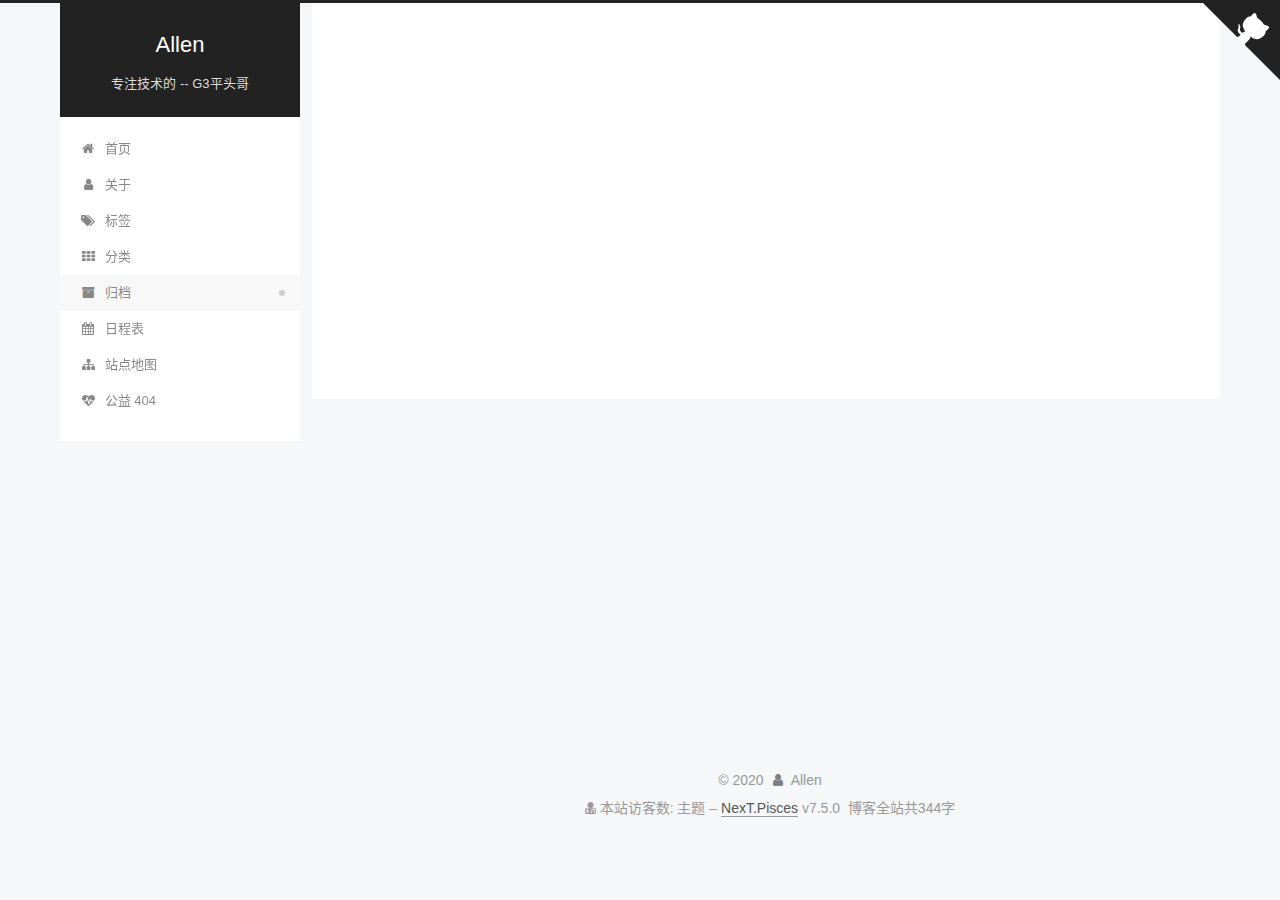
<file: archives/2020/index.html>
<!DOCTYPE html>
<html lang="zh-CN">
<head>
  <meta charset="UTF-8">
<meta name="viewport" content="width=device-width, initial-scale=1, maximum-scale=2">
<meta name="theme-color" content="#222">
<meta name="generator" content="Hexo 4.0.0">
  <link rel="apple-touch-icon" sizes="180x180" href="/images/ptga.png">
  <link rel="icon" type="image/png" sizes="32x32" href="/images/ptg.ico">
  <link rel="icon" type="image/png" sizes="16x16" href="/images/ptg.ico">
  <link rel="mask-icon" href="/images/logo.svg" color="#222">
  <link rel="alternate" href="/atom.xml" title="Allen" type="application/atom+xml">

<link rel="stylesheet" href="/css/main.css">


<link rel="stylesheet" href="/lib/font-awesome/css/font-awesome.min.css">


<script id="hexo-configurations">
  var NexT = window.NexT || {};
  var CONFIG = {
    root: '/',
    scheme: 'Pisces',
    version: '7.5.0',
    exturl: false,
    sidebar: {"position":"left","display":"post","offset":12,"onmobile":false},
    copycode: {"enable":false,"show_result":false,"style":null},
    back2top: {"enable":true,"sidebar":false,"scrollpercent":true},
    bookmark: {"enable":true,"color":"#222","save":"auto"},
    fancybox: false,
    mediumzoom: false,
    lazyload: false,
    pangu: false,
    algolia: {
      appID: '',
      apiKey: '',
      indexName: '',
      hits: {"per_page":10},
      labels: {"input_placeholder":"Search for Posts","hits_empty":"We didn't find any results for the search: ${query}","hits_stats":"${hits} results found in ${time} ms"}
    },
    localsearch: {"enable":false,"trigger":"auto","top_n_per_article":1,"unescape":false,"preload":false},
    path: '',
    motion: {"enable":true,"async":false,"transition":{"post_block":"fadeIn","post_header":"slideDownIn","post_body":"slideDownIn","coll_header":"slideLeftIn","sidebar":"slideUpIn"}},
    sidebarPadding: 40
  };
</script>

  <meta name="description" content="Welcome everyone to my blog, I am Allen">
<meta name="keywords" content="Spark,Python,Flink,CDH,Atlas ...">
<meta property="og:type" content="website">
<meta property="og:title" content="Allen">
<meta property="og:url" content="http:&#x2F;&#x2F;yoursite.com&#x2F;archives&#x2F;2020&#x2F;index.html">
<meta property="og:site_name" content="Allen">
<meta property="og:description" content="Welcome everyone to my blog, I am Allen">
<meta property="og:locale" content="zh-CN">
<meta name="twitter:card" content="summary">

<link rel="canonical" href="http://yoursite.com/archives/2020/">


<script id="page-configurations">
  // https://hexo.io/docs/variables.html
  CONFIG.page = {
    sidebar: "",
    isHome: false,
    isPost: false,
    isPage: false,
    isArchive: true
  };
</script>

  <title>归档 | Allen</title>
  






  <noscript>
  <style>
  .use-motion .brand,
  .use-motion .menu-item,
  .sidebar-inner,
  .use-motion .post-block,
  .use-motion .pagination,
  .use-motion .comments,
  .use-motion .post-header,
  .use-motion .post-body,
  .use-motion .collection-header { opacity: initial; }

  .use-motion .site-title,
  .use-motion .site-subtitle {
    opacity: initial;
    top: initial;
  }

  .use-motion .logo-line-before i { left: initial; }
  .use-motion .logo-line-after i { right: initial; }
  </style>
</noscript>

</head>

<body itemscope itemtype="http://schema.org/WebPage">
  <div class="container use-motion">
    <div class="headband"></div>

    <header class="header" itemscope itemtype="http://schema.org/WPHeader">
      <div class="header-inner"><div class="site-brand-container">
  <div class="site-meta">

    <div>
      <a href="/" class="brand" rel="start">
        <span class="logo-line-before"><i></i></span>
        <span class="site-title">Allen</span>
        <span class="logo-line-after"><i></i></span>
      </a>
    </div>
        <p class="site-subtitle">专注技术的 -- G3平头哥</p>
  </div>

  <div class="site-nav-toggle">
    <div class="toggle" aria-label="切换导航栏">
      <span class="toggle-line toggle-line-first"></span>
      <span class="toggle-line toggle-line-middle"></span>
      <span class="toggle-line toggle-line-last"></span>
    </div>
  </div>
</div>


<nav class="site-nav">
  
  <ul id="menu" class="menu">
        <li class="menu-item menu-item-home">

    <a href="/" rel="section"><i class="fa fa-fw fa-home"></i>首页</a>

  </li>
        <li class="menu-item menu-item-about">

    <a href="/about/" rel="section"><i class="fa fa-fw fa-user"></i>关于</a>

  </li>
        <li class="menu-item menu-item-tags">

    <a href="/tags/" rel="section"><i class="fa fa-fw fa-tags"></i>标签</a>

  </li>
        <li class="menu-item menu-item-categories">

    <a href="/categories/" rel="section"><i class="fa fa-fw fa-th"></i>分类</a>

  </li>
        <li class="menu-item menu-item-archives">

    <a href="/archives/" rel="section"><i class="fa fa-fw fa-archive"></i>归档</a>

  </li>
        <li class="menu-item menu-item-schedule">

    <a href="/schedule/" rel="section"><i class="fa fa-fw fa-calendar"></i>日程表</a>

  </li>
        <li class="menu-item menu-item-sitemap">

    <a href="/sitemap.xml" rel="section"><i class="fa fa-fw fa-sitemap"></i>站点地图</a>

  </li>
        <li class="menu-item menu-item-commonweal">

    <a href="/404/" rel="section"><i class="fa fa-fw fa-heartbeat"></i>公益 404</a>

  </li>
  </ul>

</nav>
</div>
    </header>

    
  <div class="back-to-top">
    <i class="fa fa-arrow-up"></i>
    <span>0%</span>
  </div>
  <div class="reading-progress-bar"></div>
  <a role="button" class="book-mark-link book-mark-link-fixed"></a>

  <a href="https://github.com/25Allen/" class="github-corner" title="Allen&#39;GitHub" aria-label="Allen&#39;GitHub" rel="noopener" target="_blank"><svg width="80" height="80" viewBox="0 0 250 250" aria-hidden="true"><path d="M0,0 L115,115 L130,115 L142,142 L250,250 L250,0 Z"></path><path d="M128.3,109.0 C113.8,99.7 119.0,89.6 119.0,89.6 C122.0,82.7 120.5,78.6 120.5,78.6 C119.2,72.0 123.4,76.3 123.4,76.3 C127.3,80.9 125.5,87.3 125.5,87.3 C122.9,97.6 130.6,101.9 134.4,103.2" fill="currentColor" style="transform-origin: 130px 106px;" class="octo-arm"></path><path d="M115.0,115.0 C114.9,115.1 118.7,116.5 119.8,115.4 L133.7,101.6 C136.9,99.2 139.9,98.4 142.2,98.6 C133.8,88.0 127.5,74.4 143.8,58.0 C148.5,53.4 154.0,51.2 159.7,51.0 C160.3,49.4 163.2,43.6 171.4,40.1 C171.4,40.1 176.1,42.5 178.8,56.2 C183.1,58.6 187.2,61.8 190.9,65.4 C194.5,69.0 197.7,73.2 200.1,77.6 C213.8,80.2 216.3,84.9 216.3,84.9 C212.7,93.1 206.9,96.0 205.4,96.6 C205.1,102.4 203.0,107.8 198.3,112.5 C181.9,128.9 168.3,122.5 157.7,114.1 C157.9,116.9 156.7,120.9 152.7,124.9 L141.0,136.5 C139.8,137.7 141.6,141.9 141.8,141.8 Z" fill="currentColor" class="octo-body"></path></svg></a>


    <main class="main">
      <div class="main-inner">
        <div class="content-wrap">
          

          <div class="content">
            

  
  
  
  <div class="post-block">
    <div class="posts-collapse">
      <div class="collection-title">
        <span class="collection-header">嗯..! 目前共计 2 篇日志。 继续努力。</span>
      </div>

      
    <div class="collection-year">
      <h1 class="collection-header">2020</h1>
    </div>

  <article itemscope itemtype="http://schema.org/Article">
    <header class="post-header">

      <div class="post-meta">
        <time itemprop="dateCreated"
              datetime="2020-04-15T17:14:53+08:00"
              content="2020-04-15">
          04-15
        </time>
      </div>
	  
	  <div>
    
        <div style="text-align:center;color: #ccc;font-size:14px;">-------------本文结束<i class="fa fa-paw"></i>感谢您的阅读-------------</div>
    
	  </div>

      <h2 class="post-title">
          <a class="post-title-link" href="/2020/04/15/%E5%A4%9A%E5%8F%B0%E6%9C%8D%E5%8A%A1%E5%99%A8%E6%89%A7%E8%A1%8C%E7%9B%B8%E5%90%8C%E5%91%BD%E4%BB%A4/" itemprop="url">
            <span itemprop="name">Hello World</span>
          </a>
      </h2>

    </header>
  </article>


    </div>
  </div>
  
  
  

  



          </div>
          

        </div>
          
  
  <div class="toggle sidebar-toggle">
    <span class="toggle-line toggle-line-first"></span>
    <span class="toggle-line toggle-line-middle"></span>
    <span class="toggle-line toggle-line-last"></span>
  </div>

  <aside class="sidebar">
    <div class="sidebar-inner">

      <ul class="sidebar-nav motion-element">
        <li class="sidebar-nav-toc">
          文章目录
        </li>
        <li class="sidebar-nav-overview">
          站点概览
        </li>
      </ul>

      <!--noindex-->
      <div class="post-toc-wrap sidebar-panel">
      </div>
      <!--/noindex-->

      <div class="site-overview-wrap sidebar-panel">
        <div class="site-author motion-element" itemprop="author" itemscope itemtype="http://schema.org/Person">
    <img class="site-author-image" itemprop="image" alt="Allen"
      src="/images/ptga.ico">
  <p class="site-author-name" itemprop="name">Allen</p>
  <div class="site-description" itemprop="description">Welcome everyone to my blog, I am Allen</div>
</div>
<div class="site-state-wrap motion-element">
  <nav class="site-state">
      <div class="site-state-item site-state-posts">
          <a href="/archives/">
        
          <span class="site-state-item-count">2</span>
          <span class="site-state-item-name">日志</span>
        </a>
      </div>
  </nav>
</div>
  <div class="feed-link motion-element">
    <a href="/atom.xml" rel="alternate">
      <i class="fa fa-rss"></i>RSS
    </a>
  </div>



      </div>

    </div>
  </aside>
  <div id="sidebar-dimmer"></div>


      </div>
    </main>

    <footer class="footer">
      <div class="footer-inner">
        
<script async src="https://busuanzi.ibruce.info/busuanzi/2.3/busuanzi.pure.mini.js"></script>
<div class="copyright">
  
  &copy; 
  <span itemprop="copyrightYear">2020</span>
  <span class="with-love">
    <i class="fa fa-user"></i>
  </span>
  <span class="author" itemprop="copyrightHolder">Allen</span>
</div>

<div class="powered-by">
<i class="fa fa-user-md"></i><span id="busuanzi_container_site_uv">
  本站访客数:<span id="busuanzi_value_site_uv"></span>
</span>
</div>
  <div class="theme-info">主题 – <a href="https://pisces.theme-next.org/" class="theme-link" rel="noopener" target="_blank">NexT.Pisces</a> v7.5.0
  </div>

<div class="theme-info">
  <div class="powered-by"></div>
  <span class="post-count">博客全站共344字</span>
</div>

        






  <script pjax>
  function leancloudSelector(url) {
    return document.getElementById(url).querySelector('.leancloud-visitors-count');
  }
  if (CONFIG.page.isPost) {
    function addCount(Counter) {
      var visitors = document.querySelector('.leancloud_visitors');
      var url = visitors.getAttribute('id').trim();
      var title = visitors.getAttribute('data-flag-title').trim();

      Counter('get', `/classes/Counter?where=${JSON.stringify({ url })}`)
        .then(response => response.json())
        .then(({ results }) => {
          if (results.length > 0) {
            var counter = results[0];
            Counter('put', '/classes/Counter/' + counter.objectId, { time: { '__op': 'Increment', 'amount': 1 } })
              .then(response => response.json())
              .then(() => {
                leancloudSelector(url).innerText = counter.time + 1;
              })
              .catch(error => {
                console.log('Failed to save visitor count', error);
              })
          } else {
              leancloudSelector(url).innerText = 'Counter not initialized! More info at console err msg.';
              console.error('ATTENTION! LeanCloud counter has security bug, see how to solve it here: https://github.com/theme-next/hexo-leancloud-counter-security. \n However, you can still use LeanCloud without security, by setting `security` option to `false`.');
            
          }
        })
        .catch(error => {
          console.log('LeanCloud Counter Error', error);
        });
    }
  } else {
    function showTime(Counter) {
      var visitors = document.querySelectorAll('.leancloud_visitors');
      var entries = [...visitors].map(element => {
        return element.getAttribute('id').trim();
      });

      Counter('get', `/classes/Counter?where=${JSON.stringify({ url: { '$in': entries } })}`)
        .then(response => response.json())
        .then(({ results }) => {
          if (results.length === 0) {
            document.querySelectorAll('.leancloud_visitors .leancloud-visitors-count').forEach(element => {
              element.innerText = 0;
            });
            return;
          }
          for (var i = 0; i < results.length; i++) {
            var item = results[i];
            var url = item.url;
            var time = item.time;
            leancloudSelector(url).innerText = time;
          }
          for (var i = 0; i < entries.length; i++) {
            var url = entries[i];
            var element = leancloudSelector(url);
            if (element.innerText == '') {
              element.innerText = 0;
            }
          }
        })
        .catch(error => {
          console.log('LeanCloud Counter Error', error);
        });
    }
  }

  fetch('https://app-router.leancloud.cn/2/route?appId=')
    .then(response => response.json())
    .then(({ api_server }) => {
      var Counter = (method, url, data) => {
        return fetch(`https://${api_server}/1.1${url}`, {
          method: method,
          headers: {
            'X-LC-Id': '',
            'X-LC-Key': '',
            'Content-Type': 'application/json',
          },
          body: JSON.stringify(data)
        });
      };
      if (CONFIG.page.isPost) {
        const localhost = /http:\/\/(localhost|127.0.0.1|0.0.0.0)/;
        if (localhost.test(document.URL)) return;
        addCount(Counter);
      } else if (document.querySelectorAll('.post-title-link').length >= 1) {
        showTime(Counter);
      }
    });
  </script>






        
      </div>
    </footer>
  </div>

  
  <script src="/lib/anime.min.js"></script>
  <script src="/lib/pjax/pjax.min.js"></script>
  <script src="/lib/velocity/velocity.min.js"></script>
  <script src="/lib/velocity/velocity.ui.min.js"></script>
<script src="/js/utils.js"></script><script src="/js/motion.js"></script>
<script src="/js/schemes/pisces.js"></script>
<script src="/js/next-boot.js"></script><script src="/js/bookmark.js"></script>
  <script>
var pjax = new Pjax({
  selectors: [
    'head title',
    '#page-configurations',
    '.content-wrap',
    '.post-toc-wrap',
    '#pjax'
  ],
  switches: {
    '.post-toc-wrap': Pjax.switches.innerHTML
  },
  analytics: false,
  cacheBust: false,
  scrollTo : !CONFIG.bookmark.enable
});

window.addEventListener('pjax:success', () => {
  document.querySelectorAll('script[pjax], script#page-configurations, #pjax script').forEach(element => {
    var code = element.text || element.textContent || element.innerHTML || '';
    var parent = element.parentNode;
    parent.removeChild(element);
    var script = document.createElement('script');
    if (element.id) {
      script.id = element.id;
    }
    if (element.className) {
      script.className = element.className;
    }
    if (element.type) {
      script.type = element.type;
    }
    if (element.src) {
      script.src = element.src;
      // Force synchronous loading of peripheral JS.
      script.async = false;
    }
    if (element.getAttribute('pjax') !== null) {
      element.setAttribute('pjax', '');
    }
    if (code !== '') {
      script.appendChild(document.createTextNode(code));
    }
    parent.appendChild(script);
  });
  NexT.boot.refresh();
  // Define Motion Sequence & Bootstrap Motion.
  if (CONFIG.motion.enable) {
    NexT.motion.integrator
      .init()
      .add(NexT.motion.middleWares.postList)
      .bootstrap();
  }
  NexT.utils.updateSidebarPosition();
});
</script>




  















    <div id="pjax">

  

  

  


    </div>
</body>
</html>
</file>
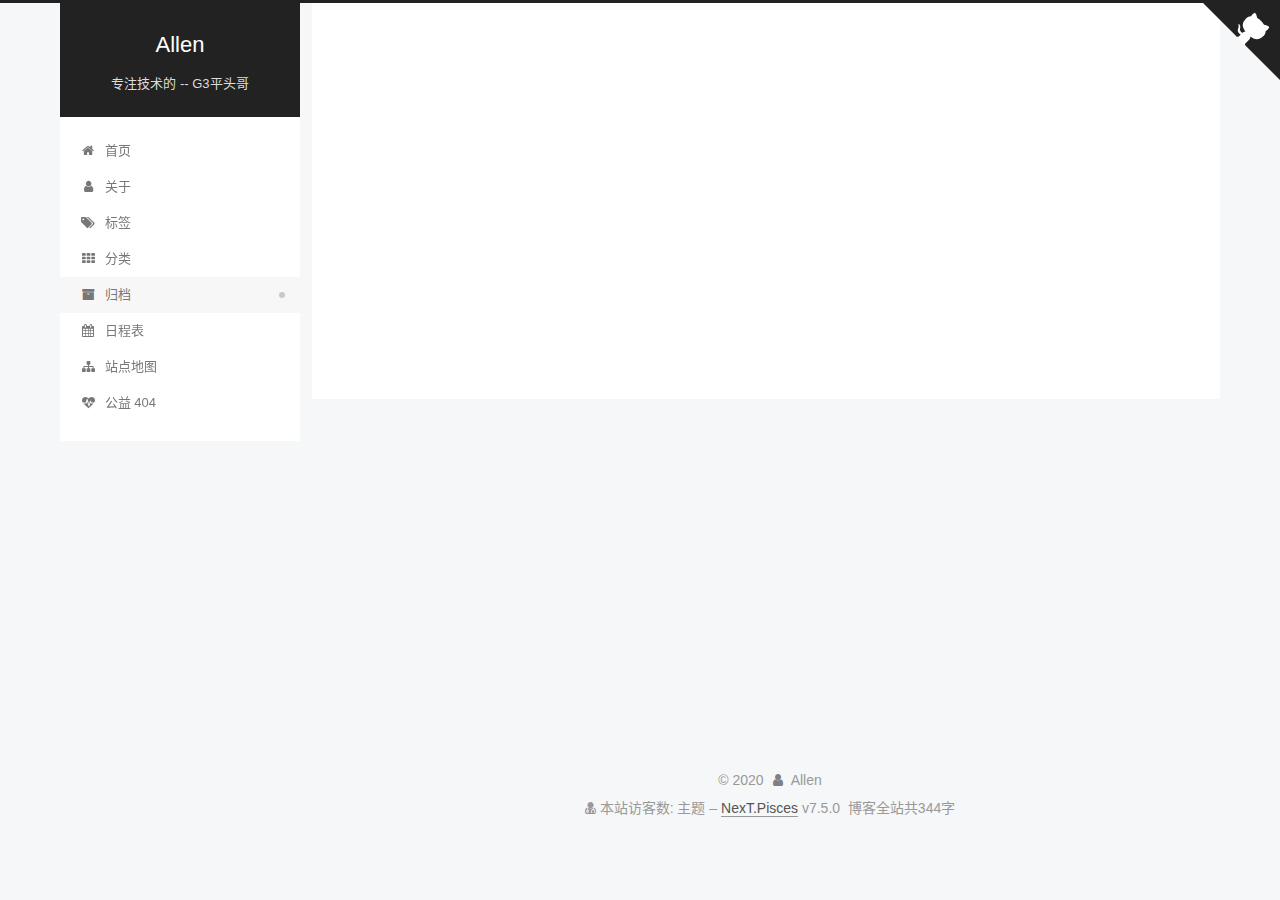
<file: archives/2019/11/index.html>
<!DOCTYPE html>
<html lang="zh-CN">
<head>
  <meta charset="UTF-8">
<meta name="viewport" content="width=device-width, initial-scale=1, maximum-scale=2">
<meta name="theme-color" content="#222">
<meta name="generator" content="Hexo 4.0.0">
  <link rel="apple-touch-icon" sizes="180x180" href="/images/ptga.png">
  <link rel="icon" type="image/png" sizes="32x32" href="/images/ptg.ico">
  <link rel="icon" type="image/png" sizes="16x16" href="/images/ptg.ico">
  <link rel="mask-icon" href="/images/logo.svg" color="#222">
  <link rel="alternate" href="/atom.xml" title="Allen" type="application/atom+xml">

<link rel="stylesheet" href="/css/main.css">


<link rel="stylesheet" href="/lib/font-awesome/css/font-awesome.min.css">


<script id="hexo-configurations">
  var NexT = window.NexT || {};
  var CONFIG = {
    root: '/',
    scheme: 'Pisces',
    version: '7.5.0',
    exturl: false,
    sidebar: {"position":"left","display":"post","offset":12,"onmobile":false},
    copycode: {"enable":false,"show_result":false,"style":null},
    back2top: {"enable":true,"sidebar":false,"scrollpercent":true},
    bookmark: {"enable":true,"color":"#222","save":"auto"},
    fancybox: false,
    mediumzoom: false,
    lazyload: false,
    pangu: false,
    algolia: {
      appID: '',
      apiKey: '',
      indexName: '',
      hits: {"per_page":10},
      labels: {"input_placeholder":"Search for Posts","hits_empty":"We didn't find any results for the search: ${query}","hits_stats":"${hits} results found in ${time} ms"}
    },
    localsearch: {"enable":false,"trigger":"auto","top_n_per_article":1,"unescape":false,"preload":false},
    path: '',
    motion: {"enable":true,"async":false,"transition":{"post_block":"fadeIn","post_header":"slideDownIn","post_body":"slideDownIn","coll_header":"slideLeftIn","sidebar":"slideUpIn"}},
    sidebarPadding: 40
  };
</script>

  <meta name="description" content="Welcome everyone to my blog, I am Allen">
<meta name="keywords" content="Spark,Python,Flink,CDH,Atlas ...">
<meta property="og:type" content="website">
<meta property="og:title" content="Allen">
<meta property="og:url" content="http:&#x2F;&#x2F;yoursite.com&#x2F;archives&#x2F;2019&#x2F;11&#x2F;index.html">
<meta property="og:site_name" content="Allen">
<meta property="og:description" content="Welcome everyone to my blog, I am Allen">
<meta property="og:locale" content="zh-CN">
<meta name="twitter:card" content="summary">

<link rel="canonical" href="http://yoursite.com/archives/2019/11/">


<script id="page-configurations">
  // https://hexo.io/docs/variables.html
  CONFIG.page = {
    sidebar: "",
    isHome: false,
    isPost: false,
    isPage: false,
    isArchive: true
  };
</script>

  <title>归档 | Allen</title>
  






  <noscript>
  <style>
  .use-motion .brand,
  .use-motion .menu-item,
  .sidebar-inner,
  .use-motion .post-block,
  .use-motion .pagination,
  .use-motion .comments,
  .use-motion .post-header,
  .use-motion .post-body,
  .use-motion .collection-header { opacity: initial; }

  .use-motion .site-title,
  .use-motion .site-subtitle {
    opacity: initial;
    top: initial;
  }

  .use-motion .logo-line-before i { left: initial; }
  .use-motion .logo-line-after i { right: initial; }
  </style>
</noscript>

</head>

<body itemscope itemtype="http://schema.org/WebPage">
  <div class="container use-motion">
    <div class="headband"></div>

    <header class="header" itemscope itemtype="http://schema.org/WPHeader">
      <div class="header-inner"><div class="site-brand-container">
  <div class="site-meta">

    <div>
      <a href="/" class="brand" rel="start">
        <span class="logo-line-before"><i></i></span>
        <span class="site-title">Allen</span>
        <span class="logo-line-after"><i></i></span>
      </a>
    </div>
        <p class="site-subtitle">专注技术的 -- G3平头哥</p>
  </div>

  <div class="site-nav-toggle">
    <div class="toggle" aria-label="切换导航栏">
      <span class="toggle-line toggle-line-first"></span>
      <span class="toggle-line toggle-line-middle"></span>
      <span class="toggle-line toggle-line-last"></span>
    </div>
  </div>
</div>


<nav class="site-nav">
  
  <ul id="menu" class="menu">
        <li class="menu-item menu-item-home">

    <a href="/" rel="section"><i class="fa fa-fw fa-home"></i>首页</a>

  </li>
        <li class="menu-item menu-item-about">

    <a href="/about/" rel="section"><i class="fa fa-fw fa-user"></i>关于</a>

  </li>
        <li class="menu-item menu-item-tags">

    <a href="/tags/" rel="section"><i class="fa fa-fw fa-tags"></i>标签</a>

  </li>
        <li class="menu-item menu-item-categories">

    <a href="/categories/" rel="section"><i class="fa fa-fw fa-th"></i>分类</a>

  </li>
        <li class="menu-item menu-item-archives">

    <a href="/archives/" rel="section"><i class="fa fa-fw fa-archive"></i>归档</a>

  </li>
        <li class="menu-item menu-item-schedule">

    <a href="/schedule/" rel="section"><i class="fa fa-fw fa-calendar"></i>日程表</a>

  </li>
        <li class="menu-item menu-item-sitemap">

    <a href="/sitemap.xml" rel="section"><i class="fa fa-fw fa-sitemap"></i>站点地图</a>

  </li>
        <li class="menu-item menu-item-commonweal">

    <a href="/404/" rel="section"><i class="fa fa-fw fa-heartbeat"></i>公益 404</a>

  </li>
  </ul>

</nav>
</div>
    </header>

    
  <div class="back-to-top">
    <i class="fa fa-arrow-up"></i>
    <span>0%</span>
  </div>
  <div class="reading-progress-bar"></div>
  <a role="button" class="book-mark-link book-mark-link-fixed"></a>

  <a href="https://github.com/25Allen/" class="github-corner" title="Allen&#39;GitHub" aria-label="Allen&#39;GitHub" rel="noopener" target="_blank"><svg width="80" height="80" viewBox="0 0 250 250" aria-hidden="true"><path d="M0,0 L115,115 L130,115 L142,142 L250,250 L250,0 Z"></path><path d="M128.3,109.0 C113.8,99.7 119.0,89.6 119.0,89.6 C122.0,82.7 120.5,78.6 120.5,78.6 C119.2,72.0 123.4,76.3 123.4,76.3 C127.3,80.9 125.5,87.3 125.5,87.3 C122.9,97.6 130.6,101.9 134.4,103.2" fill="currentColor" style="transform-origin: 130px 106px;" class="octo-arm"></path><path d="M115.0,115.0 C114.9,115.1 118.7,116.5 119.8,115.4 L133.7,101.6 C136.9,99.2 139.9,98.4 142.2,98.6 C133.8,88.0 127.5,74.4 143.8,58.0 C148.5,53.4 154.0,51.2 159.7,51.0 C160.3,49.4 163.2,43.6 171.4,40.1 C171.4,40.1 176.1,42.5 178.8,56.2 C183.1,58.6 187.2,61.8 190.9,65.4 C194.5,69.0 197.7,73.2 200.1,77.6 C213.8,80.2 216.3,84.9 216.3,84.9 C212.7,93.1 206.9,96.0 205.4,96.6 C205.1,102.4 203.0,107.8 198.3,112.5 C181.9,128.9 168.3,122.5 157.7,114.1 C157.9,116.9 156.7,120.9 152.7,124.9 L141.0,136.5 C139.8,137.7 141.6,141.9 141.8,141.8 Z" fill="currentColor" class="octo-body"></path></svg></a>


    <main class="main">
      <div class="main-inner">
        <div class="content-wrap">
          

          <div class="content">
            

  
  
  
  <div class="post-block">
    <div class="posts-collapse">
      <div class="collection-title">
        <span class="collection-header">嗯..! 目前共计 2 篇日志。 继续努力。</span>
      </div>

      
    <div class="collection-year">
      <h1 class="collection-header">2019</h1>
    </div>

  <article itemscope itemtype="http://schema.org/Article">
    <header class="post-header">

      <div class="post-meta">
        <time itemprop="dateCreated"
              datetime="2019-11-22T22:47:07+08:00"
              content="2019-11-22">
          11-22
        </time>
      </div>
	  
	  <div>
    
        <div style="text-align:center;color: #ccc;font-size:14px;">-------------本文结束<i class="fa fa-paw"></i>感谢您的阅读-------------</div>
    
	  </div>

      <h2 class="post-title">
          <a class="post-title-link" href="/2019/11/22/hello-world/" itemprop="url">
            <span itemprop="name">Hello World</span>
          </a>
      </h2>

    </header>
  </article>


    </div>
  </div>
  
  
  

  



          </div>
          

        </div>
          
  
  <div class="toggle sidebar-toggle">
    <span class="toggle-line toggle-line-first"></span>
    <span class="toggle-line toggle-line-middle"></span>
    <span class="toggle-line toggle-line-last"></span>
  </div>

  <aside class="sidebar">
    <div class="sidebar-inner">

      <ul class="sidebar-nav motion-element">
        <li class="sidebar-nav-toc">
          文章目录
        </li>
        <li class="sidebar-nav-overview">
          站点概览
        </li>
      </ul>

      <!--noindex-->
      <div class="post-toc-wrap sidebar-panel">
      </div>
      <!--/noindex-->

      <div class="site-overview-wrap sidebar-panel">
        <div class="site-author motion-element" itemprop="author" itemscope itemtype="http://schema.org/Person">
    <img class="site-author-image" itemprop="image" alt="Allen"
      src="/images/ptga.ico">
  <p class="site-author-name" itemprop="name">Allen</p>
  <div class="site-description" itemprop="description">Welcome everyone to my blog, I am Allen</div>
</div>
<div class="site-state-wrap motion-element">
  <nav class="site-state">
      <div class="site-state-item site-state-posts">
          <a href="/archives/">
        
          <span class="site-state-item-count">2</span>
          <span class="site-state-item-name">日志</span>
        </a>
      </div>
  </nav>
</div>
  <div class="feed-link motion-element">
    <a href="/atom.xml" rel="alternate">
      <i class="fa fa-rss"></i>RSS
    </a>
  </div>



      </div>

    </div>
  </aside>
  <div id="sidebar-dimmer"></div>


      </div>
    </main>

    <footer class="footer">
      <div class="footer-inner">
        
<script async src="https://busuanzi.ibruce.info/busuanzi/2.3/busuanzi.pure.mini.js"></script>
<div class="copyright">
  
  &copy; 
  <span itemprop="copyrightYear">2020</span>
  <span class="with-love">
    <i class="fa fa-user"></i>
  </span>
  <span class="author" itemprop="copyrightHolder">Allen</span>
</div>

<div class="powered-by">
<i class="fa fa-user-md"></i><span id="busuanzi_container_site_uv">
  本站访客数:<span id="busuanzi_value_site_uv"></span>
</span>
</div>
  <div class="theme-info">主题 – <a href="https://pisces.theme-next.org/" class="theme-link" rel="noopener" target="_blank">NexT.Pisces</a> v7.5.0
  </div>

<div class="theme-info">
  <div class="powered-by"></div>
  <span class="post-count">博客全站共344字</span>
</div>

        






  <script pjax>
  function leancloudSelector(url) {
    return document.getElementById(url).querySelector('.leancloud-visitors-count');
  }
  if (CONFIG.page.isPost) {
    function addCount(Counter) {
      var visitors = document.querySelector('.leancloud_visitors');
      var url = visitors.getAttribute('id').trim();
      var title = visitors.getAttribute('data-flag-title').trim();

      Counter('get', `/classes/Counter?where=${JSON.stringify({ url })}`)
        .then(response => response.json())
        .then(({ results }) => {
          if (results.length > 0) {
            var counter = results[0];
            Counter('put', '/classes/Counter/' + counter.objectId, { time: { '__op': 'Increment', 'amount': 1 } })
              .then(response => response.json())
              .then(() => {
                leancloudSelector(url).innerText = counter.time + 1;
              })
              .catch(error => {
                console.log('Failed to save visitor count', error);
              })
          } else {
              leancloudSelector(url).innerText = 'Counter not initialized! More info at console err msg.';
              console.error('ATTENTION! LeanCloud counter has security bug, see how to solve it here: https://github.com/theme-next/hexo-leancloud-counter-security. \n However, you can still use LeanCloud without security, by setting `security` option to `false`.');
            
          }
        })
        .catch(error => {
          console.log('LeanCloud Counter Error', error);
        });
    }
  } else {
    function showTime(Counter) {
      var visitors = document.querySelectorAll('.leancloud_visitors');
      var entries = [...visitors].map(element => {
        return element.getAttribute('id').trim();
      });

      Counter('get', `/classes/Counter?where=${JSON.stringify({ url: { '$in': entries } })}`)
        .then(response => response.json())
        .then(({ results }) => {
          if (results.length === 0) {
            document.querySelectorAll('.leancloud_visitors .leancloud-visitors-count').forEach(element => {
              element.innerText = 0;
            });
            return;
          }
          for (var i = 0; i < results.length; i++) {
            var item = results[i];
            var url = item.url;
            var time = item.time;
            leancloudSelector(url).innerText = time;
          }
          for (var i = 0; i < entries.length; i++) {
            var url = entries[i];
            var element = leancloudSelector(url);
            if (element.innerText == '') {
              element.innerText = 0;
            }
          }
        })
        .catch(error => {
          console.log('LeanCloud Counter Error', error);
        });
    }
  }

  fetch('https://app-router.leancloud.cn/2/route?appId=')
    .then(response => response.json())
    .then(({ api_server }) => {
      var Counter = (method, url, data) => {
        return fetch(`https://${api_server}/1.1${url}`, {
          method: method,
          headers: {
            'X-LC-Id': '',
            'X-LC-Key': '',
            'Content-Type': 'application/json',
          },
          body: JSON.stringify(data)
        });
      };
      if (CONFIG.page.isPost) {
        const localhost = /http:\/\/(localhost|127.0.0.1|0.0.0.0)/;
        if (localhost.test(document.URL)) return;
        addCount(Counter);
      } else if (document.querySelectorAll('.post-title-link').length >= 1) {
        showTime(Counter);
      }
    });
  </script>






        
      </div>
    </footer>
  </div>

  
  <script src="/lib/anime.min.js"></script>
  <script src="/lib/pjax/pjax.min.js"></script>
  <script src="/lib/velocity/velocity.min.js"></script>
  <script src="/lib/velocity/velocity.ui.min.js"></script>
<script src="/js/utils.js"></script><script src="/js/motion.js"></script>
<script src="/js/schemes/pisces.js"></script>
<script src="/js/next-boot.js"></script><script src="/js/bookmark.js"></script>
  <script>
var pjax = new Pjax({
  selectors: [
    'head title',
    '#page-configurations',
    '.content-wrap',
    '.post-toc-wrap',
    '#pjax'
  ],
  switches: {
    '.post-toc-wrap': Pjax.switches.innerHTML
  },
  analytics: false,
  cacheBust: false,
  scrollTo : !CONFIG.bookmark.enable
});

window.addEventListener('pjax:success', () => {
  document.querySelectorAll('script[pjax], script#page-configurations, #pjax script').forEach(element => {
    var code = element.text || element.textContent || element.innerHTML || '';
    var parent = element.parentNode;
    parent.removeChild(element);
    var script = document.createElement('script');
    if (element.id) {
      script.id = element.id;
    }
    if (element.className) {
      script.className = element.className;
    }
    if (element.type) {
      script.type = element.type;
    }
    if (element.src) {
      script.src = element.src;
      // Force synchronous loading of peripheral JS.
      script.async = false;
    }
    if (element.getAttribute('pjax') !== null) {
      element.setAttribute('pjax', '');
    }
    if (code !== '') {
      script.appendChild(document.createTextNode(code));
    }
    parent.appendChild(script);
  });
  NexT.boot.refresh();
  // Define Motion Sequence & Bootstrap Motion.
  if (CONFIG.motion.enable) {
    NexT.motion.integrator
      .init()
      .add(NexT.motion.middleWares.postList)
      .bootstrap();
  }
  NexT.utils.updateSidebarPosition();
});
</script>




  















    <div id="pjax">

  

  

  


    </div>
</body>
</html>
</file>
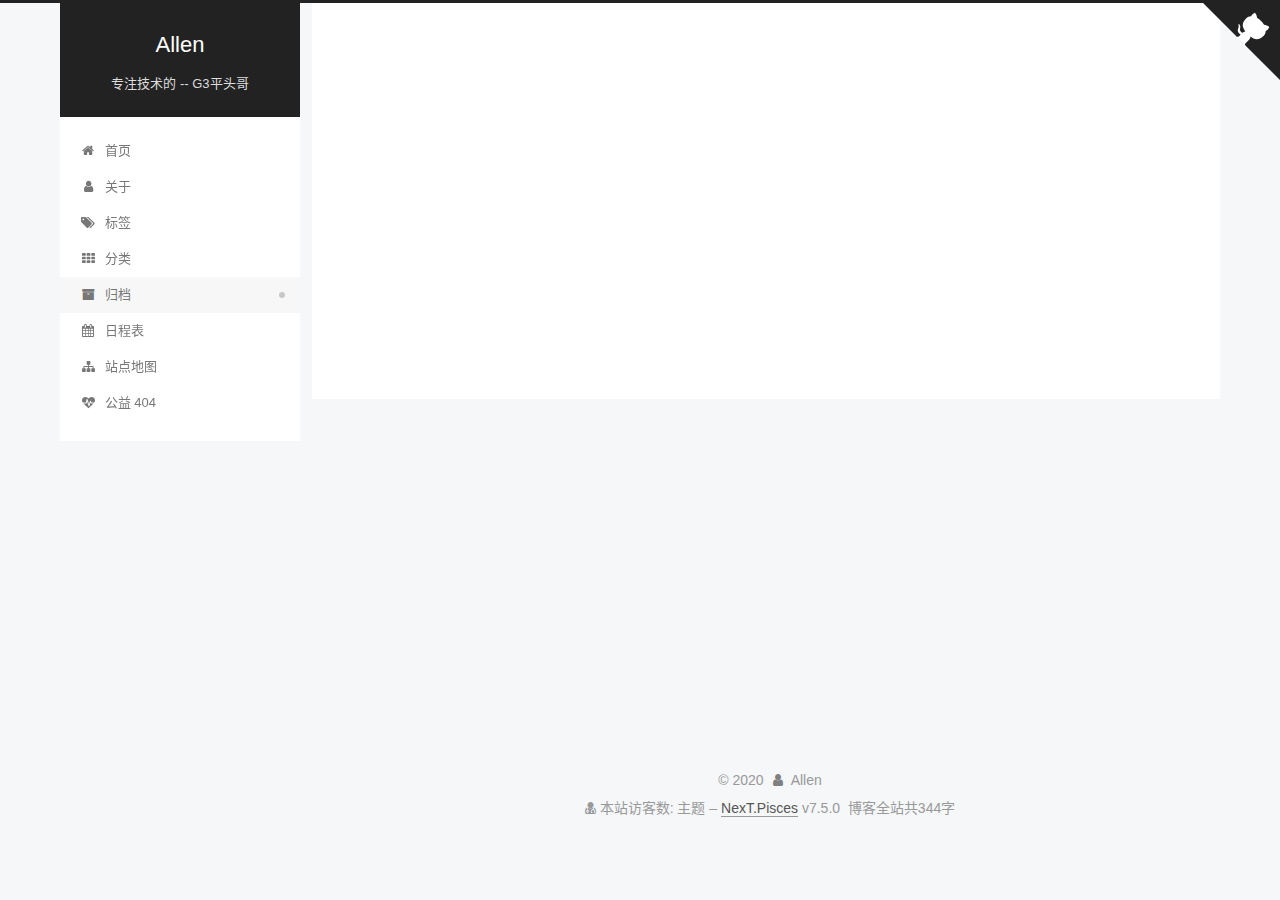
<file: archives/2020/04/index.html>
<!DOCTYPE html>
<html lang="zh-CN">
<head>
  <meta charset="UTF-8">
<meta name="viewport" content="width=device-width, initial-scale=1, maximum-scale=2">
<meta name="theme-color" content="#222">
<meta name="generator" content="Hexo 4.0.0">
  <link rel="apple-touch-icon" sizes="180x180" href="/images/ptga.png">
  <link rel="icon" type="image/png" sizes="32x32" href="/images/ptg.ico">
  <link rel="icon" type="image/png" sizes="16x16" href="/images/ptg.ico">
  <link rel="mask-icon" href="/images/logo.svg" color="#222">
  <link rel="alternate" href="/atom.xml" title="Allen" type="application/atom+xml">

<link rel="stylesheet" href="/css/main.css">


<link rel="stylesheet" href="/lib/font-awesome/css/font-awesome.min.css">


<script id="hexo-configurations">
  var NexT = window.NexT || {};
  var CONFIG = {
    root: '/',
    scheme: 'Pisces',
    version: '7.5.0',
    exturl: false,
    sidebar: {"position":"left","display":"post","offset":12,"onmobile":false},
    copycode: {"enable":false,"show_result":false,"style":null},
    back2top: {"enable":true,"sidebar":false,"scrollpercent":true},
    bookmark: {"enable":true,"color":"#222","save":"auto"},
    fancybox: false,
    mediumzoom: false,
    lazyload: false,
    pangu: false,
    algolia: {
      appID: '',
      apiKey: '',
      indexName: '',
      hits: {"per_page":10},
      labels: {"input_placeholder":"Search for Posts","hits_empty":"We didn't find any results for the search: ${query}","hits_stats":"${hits} results found in ${time} ms"}
    },
    localsearch: {"enable":false,"trigger":"auto","top_n_per_article":1,"unescape":false,"preload":false},
    path: '',
    motion: {"enable":true,"async":false,"transition":{"post_block":"fadeIn","post_header":"slideDownIn","post_body":"slideDownIn","coll_header":"slideLeftIn","sidebar":"slideUpIn"}},
    sidebarPadding: 40
  };
</script>

  <meta name="description" content="Welcome everyone to my blog, I am Allen">
<meta name="keywords" content="Spark,Python,Flink,CDH,Atlas ...">
<meta property="og:type" content="website">
<meta property="og:title" content="Allen">
<meta property="og:url" content="http:&#x2F;&#x2F;yoursite.com&#x2F;archives&#x2F;2020&#x2F;04&#x2F;index.html">
<meta property="og:site_name" content="Allen">
<meta property="og:description" content="Welcome everyone to my blog, I am Allen">
<meta property="og:locale" content="zh-CN">
<meta name="twitter:card" content="summary">

<link rel="canonical" href="http://yoursite.com/archives/2020/04/">


<script id="page-configurations">
  // https://hexo.io/docs/variables.html
  CONFIG.page = {
    sidebar: "",
    isHome: false,
    isPost: false,
    isPage: false,
    isArchive: true
  };
</script>

  <title>归档 | Allen</title>
  






  <noscript>
  <style>
  .use-motion .brand,
  .use-motion .menu-item,
  .sidebar-inner,
  .use-motion .post-block,
  .use-motion .pagination,
  .use-motion .comments,
  .use-motion .post-header,
  .use-motion .post-body,
  .use-motion .collection-header { opacity: initial; }

  .use-motion .site-title,
  .use-motion .site-subtitle {
    opacity: initial;
    top: initial;
  }

  .use-motion .logo-line-before i { left: initial; }
  .use-motion .logo-line-after i { right: initial; }
  </style>
</noscript>

</head>

<body itemscope itemtype="http://schema.org/WebPage">
  <div class="container use-motion">
    <div class="headband"></div>

    <header class="header" itemscope itemtype="http://schema.org/WPHeader">
      <div class="header-inner"><div class="site-brand-container">
  <div class="site-meta">

    <div>
      <a href="/" class="brand" rel="start">
        <span class="logo-line-before"><i></i></span>
        <span class="site-title">Allen</span>
        <span class="logo-line-after"><i></i></span>
      </a>
    </div>
        <p class="site-subtitle">专注技术的 -- G3平头哥</p>
  </div>

  <div class="site-nav-toggle">
    <div class="toggle" aria-label="切换导航栏">
      <span class="toggle-line toggle-line-first"></span>
      <span class="toggle-line toggle-line-middle"></span>
      <span class="toggle-line toggle-line-last"></span>
    </div>
  </div>
</div>


<nav class="site-nav">
  
  <ul id="menu" class="menu">
        <li class="menu-item menu-item-home">

    <a href="/" rel="section"><i class="fa fa-fw fa-home"></i>首页</a>

  </li>
        <li class="menu-item menu-item-about">

    <a href="/about/" rel="section"><i class="fa fa-fw fa-user"></i>关于</a>

  </li>
        <li class="menu-item menu-item-tags">

    <a href="/tags/" rel="section"><i class="fa fa-fw fa-tags"></i>标签</a>

  </li>
        <li class="menu-item menu-item-categories">

    <a href="/categories/" rel="section"><i class="fa fa-fw fa-th"></i>分类</a>

  </li>
        <li class="menu-item menu-item-archives">

    <a href="/archives/" rel="section"><i class="fa fa-fw fa-archive"></i>归档</a>

  </li>
        <li class="menu-item menu-item-schedule">

    <a href="/schedule/" rel="section"><i class="fa fa-fw fa-calendar"></i>日程表</a>

  </li>
        <li class="menu-item menu-item-sitemap">

    <a href="/sitemap.xml" rel="section"><i class="fa fa-fw fa-sitemap"></i>站点地图</a>

  </li>
        <li class="menu-item menu-item-commonweal">

    <a href="/404/" rel="section"><i class="fa fa-fw fa-heartbeat"></i>公益 404</a>

  </li>
  </ul>

</nav>
</div>
    </header>

    
  <div class="back-to-top">
    <i class="fa fa-arrow-up"></i>
    <span>0%</span>
  </div>
  <div class="reading-progress-bar"></div>
  <a role="button" class="book-mark-link book-mark-link-fixed"></a>

  <a href="https://github.com/25Allen/" class="github-corner" title="Allen&#39;GitHub" aria-label="Allen&#39;GitHub" rel="noopener" target="_blank"><svg width="80" height="80" viewBox="0 0 250 250" aria-hidden="true"><path d="M0,0 L115,115 L130,115 L142,142 L250,250 L250,0 Z"></path><path d="M128.3,109.0 C113.8,99.7 119.0,89.6 119.0,89.6 C122.0,82.7 120.5,78.6 120.5,78.6 C119.2,72.0 123.4,76.3 123.4,76.3 C127.3,80.9 125.5,87.3 125.5,87.3 C122.9,97.6 130.6,101.9 134.4,103.2" fill="currentColor" style="transform-origin: 130px 106px;" class="octo-arm"></path><path d="M115.0,115.0 C114.9,115.1 118.7,116.5 119.8,115.4 L133.7,101.6 C136.9,99.2 139.9,98.4 142.2,98.6 C133.8,88.0 127.5,74.4 143.8,58.0 C148.5,53.4 154.0,51.2 159.7,51.0 C160.3,49.4 163.2,43.6 171.4,40.1 C171.4,40.1 176.1,42.5 178.8,56.2 C183.1,58.6 187.2,61.8 190.9,65.4 C194.5,69.0 197.7,73.2 200.1,77.6 C213.8,80.2 216.3,84.9 216.3,84.9 C212.7,93.1 206.9,96.0 205.4,96.6 C205.1,102.4 203.0,107.8 198.3,112.5 C181.9,128.9 168.3,122.5 157.7,114.1 C157.9,116.9 156.7,120.9 152.7,124.9 L141.0,136.5 C139.8,137.7 141.6,141.9 141.8,141.8 Z" fill="currentColor" class="octo-body"></path></svg></a>


    <main class="main">
      <div class="main-inner">
        <div class="content-wrap">
          

          <div class="content">
            

  
  
  
  <div class="post-block">
    <div class="posts-collapse">
      <div class="collection-title">
        <span class="collection-header">嗯..! 目前共计 2 篇日志。 继续努力。</span>
      </div>

      
    <div class="collection-year">
      <h1 class="collection-header">2020</h1>
    </div>

  <article itemscope itemtype="http://schema.org/Article">
    <header class="post-header">

      <div class="post-meta">
        <time itemprop="dateCreated"
              datetime="2020-04-15T17:14:53+08:00"
              content="2020-04-15">
          04-15
        </time>
      </div>
	  
	  <div>
    
        <div style="text-align:center;color: #ccc;font-size:14px;">-------------本文结束<i class="fa fa-paw"></i>感谢您的阅读-------------</div>
    
	  </div>

      <h2 class="post-title">
          <a class="post-title-link" href="/2020/04/15/%E5%A4%9A%E5%8F%B0%E6%9C%8D%E5%8A%A1%E5%99%A8%E6%89%A7%E8%A1%8C%E7%9B%B8%E5%90%8C%E5%91%BD%E4%BB%A4/" itemprop="url">
            <span itemprop="name">Hello World</span>
          </a>
      </h2>

    </header>
  </article>


    </div>
  </div>
  
  
  

  



          </div>
          

        </div>
          
  
  <div class="toggle sidebar-toggle">
    <span class="toggle-line toggle-line-first"></span>
    <span class="toggle-line toggle-line-middle"></span>
    <span class="toggle-line toggle-line-last"></span>
  </div>

  <aside class="sidebar">
    <div class="sidebar-inner">

      <ul class="sidebar-nav motion-element">
        <li class="sidebar-nav-toc">
          文章目录
        </li>
        <li class="sidebar-nav-overview">
          站点概览
        </li>
      </ul>

      <!--noindex-->
      <div class="post-toc-wrap sidebar-panel">
      </div>
      <!--/noindex-->

      <div class="site-overview-wrap sidebar-panel">
        <div class="site-author motion-element" itemprop="author" itemscope itemtype="http://schema.org/Person">
    <img class="site-author-image" itemprop="image" alt="Allen"
      src="/images/ptga.ico">
  <p class="site-author-name" itemprop="name">Allen</p>
  <div class="site-description" itemprop="description">Welcome everyone to my blog, I am Allen</div>
</div>
<div class="site-state-wrap motion-element">
  <nav class="site-state">
      <div class="site-state-item site-state-posts">
          <a href="/archives/">
        
          <span class="site-state-item-count">2</span>
          <span class="site-state-item-name">日志</span>
        </a>
      </div>
  </nav>
</div>
  <div class="feed-link motion-element">
    <a href="/atom.xml" rel="alternate">
      <i class="fa fa-rss"></i>RSS
    </a>
  </div>



      </div>

    </div>
  </aside>
  <div id="sidebar-dimmer"></div>


      </div>
    </main>

    <footer class="footer">
      <div class="footer-inner">
        
<script async src="https://busuanzi.ibruce.info/busuanzi/2.3/busuanzi.pure.mini.js"></script>
<div class="copyright">
  
  &copy; 
  <span itemprop="copyrightYear">2020</span>
  <span class="with-love">
    <i class="fa fa-user"></i>
  </span>
  <span class="author" itemprop="copyrightHolder">Allen</span>
</div>

<div class="powered-by">
<i class="fa fa-user-md"></i><span id="busuanzi_container_site_uv">
  本站访客数:<span id="busuanzi_value_site_uv"></span>
</span>
</div>
  <div class="theme-info">主题 – <a href="https://pisces.theme-next.org/" class="theme-link" rel="noopener" target="_blank">NexT.Pisces</a> v7.5.0
  </div>

<div class="theme-info">
  <div class="powered-by"></div>
  <span class="post-count">博客全站共344字</span>
</div>

        






  <script pjax>
  function leancloudSelector(url) {
    return document.getElementById(url).querySelector('.leancloud-visitors-count');
  }
  if (CONFIG.page.isPost) {
    function addCount(Counter) {
      var visitors = document.querySelector('.leancloud_visitors');
      var url = visitors.getAttribute('id').trim();
      var title = visitors.getAttribute('data-flag-title').trim();

      Counter('get', `/classes/Counter?where=${JSON.stringify({ url })}`)
        .then(response => response.json())
        .then(({ results }) => {
          if (results.length > 0) {
            var counter = results[0];
            Counter('put', '/classes/Counter/' + counter.objectId, { time: { '__op': 'Increment', 'amount': 1 } })
              .then(response => response.json())
              .then(() => {
                leancloudSelector(url).innerText = counter.time + 1;
              })
              .catch(error => {
                console.log('Failed to save visitor count', error);
              })
          } else {
              leancloudSelector(url).innerText = 'Counter not initialized! More info at console err msg.';
              console.error('ATTENTION! LeanCloud counter has security bug, see how to solve it here: https://github.com/theme-next/hexo-leancloud-counter-security. \n However, you can still use LeanCloud without security, by setting `security` option to `false`.');
            
          }
        })
        .catch(error => {
          console.log('LeanCloud Counter Error', error);
        });
    }
  } else {
    function showTime(Counter) {
      var visitors = document.querySelectorAll('.leancloud_visitors');
      var entries = [...visitors].map(element => {
        return element.getAttribute('id').trim();
      });

      Counter('get', `/classes/Counter?where=${JSON.stringify({ url: { '$in': entries } })}`)
        .then(response => response.json())
        .then(({ results }) => {
          if (results.length === 0) {
            document.querySelectorAll('.leancloud_visitors .leancloud-visitors-count').forEach(element => {
              element.innerText = 0;
            });
            return;
          }
          for (var i = 0; i < results.length; i++) {
            var item = results[i];
            var url = item.url;
            var time = item.time;
            leancloudSelector(url).innerText = time;
          }
          for (var i = 0; i < entries.length; i++) {
            var url = entries[i];
            var element = leancloudSelector(url);
            if (element.innerText == '') {
              element.innerText = 0;
            }
          }
        })
        .catch(error => {
          console.log('LeanCloud Counter Error', error);
        });
    }
  }

  fetch('https://app-router.leancloud.cn/2/route?appId=')
    .then(response => response.json())
    .then(({ api_server }) => {
      var Counter = (method, url, data) => {
        return fetch(`https://${api_server}/1.1${url}`, {
          method: method,
          headers: {
            'X-LC-Id': '',
            'X-LC-Key': '',
            'Content-Type': 'application/json',
          },
          body: JSON.stringify(data)
        });
      };
      if (CONFIG.page.isPost) {
        const localhost = /http:\/\/(localhost|127.0.0.1|0.0.0.0)/;
        if (localhost.test(document.URL)) return;
        addCount(Counter);
      } else if (document.querySelectorAll('.post-title-link').length >= 1) {
        showTime(Counter);
      }
    });
  </script>






        
      </div>
    </footer>
  </div>

  
  <script src="/lib/anime.min.js"></script>
  <script src="/lib/pjax/pjax.min.js"></script>
  <script src="/lib/velocity/velocity.min.js"></script>
  <script src="/lib/velocity/velocity.ui.min.js"></script>
<script src="/js/utils.js"></script><script src="/js/motion.js"></script>
<script src="/js/schemes/pisces.js"></script>
<script src="/js/next-boot.js"></script><script src="/js/bookmark.js"></script>
  <script>
var pjax = new Pjax({
  selectors: [
    'head title',
    '#page-configurations',
    '.content-wrap',
    '.post-toc-wrap',
    '#pjax'
  ],
  switches: {
    '.post-toc-wrap': Pjax.switches.innerHTML
  },
  analytics: false,
  cacheBust: false,
  scrollTo : !CONFIG.bookmark.enable
});

window.addEventListener('pjax:success', () => {
  document.querySelectorAll('script[pjax], script#page-configurations, #pjax script').forEach(element => {
    var code = element.text || element.textContent || element.innerHTML || '';
    var parent = element.parentNode;
    parent.removeChild(element);
    var script = document.createElement('script');
    if (element.id) {
      script.id = element.id;
    }
    if (element.className) {
      script.className = element.className;
    }
    if (element.type) {
      script.type = element.type;
    }
    if (element.src) {
      script.src = element.src;
      // Force synchronous loading of peripheral JS.
      script.async = false;
    }
    if (element.getAttribute('pjax') !== null) {
      element.setAttribute('pjax', '');
    }
    if (code !== '') {
      script.appendChild(document.createTextNode(code));
    }
    parent.appendChild(script);
  });
  NexT.boot.refresh();
  // Define Motion Sequence & Bootstrap Motion.
  if (CONFIG.motion.enable) {
    NexT.motion.integrator
      .init()
      .add(NexT.motion.middleWares.postList)
      .bootstrap();
  }
  NexT.utils.updateSidebarPosition();
});
</script>




  















    <div id="pjax">

  

  

  


    </div>
</body>
</html>
</file>
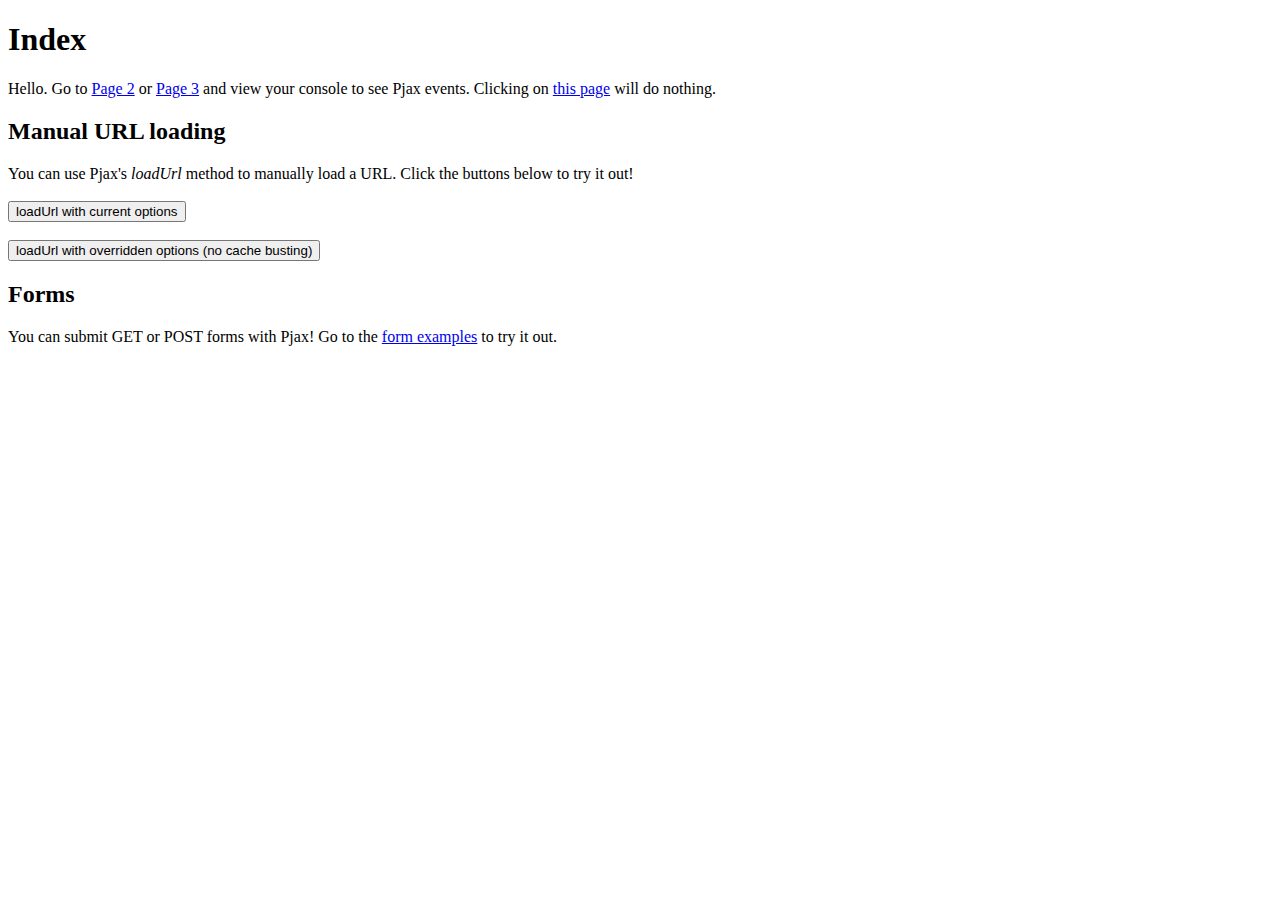
<file: lib/pjax/example/index.html>
<!doctype html>
<html>
  <head>
    <meta charset="utf-8">
    <title>Hello</title>
    <script src="../pjax.js"></script>
    <script src="example.js"></script>
  <link rel="alternate" href="/atom.xml" title="Allen" type="application/atom+xml">
</head>
  <body>
    <div class="body">
      <h1>Index</h1>
      Hello.
      Go to <a href="page2.html" class="js-Pjax">Page 2</a> or <a href="page3.html" class="js-Pjax">Page 3</a> and view your console to see Pjax events.
      Clicking on <a href="index.html">this page</a> will do nothing.

      <h2>Manual URL loading</h2>

      You can use Pjax's <i>loadUrl</i> method to manually load a URL. Click the buttons below to try it out!<br /><br />

      <button data-manual-trigger>loadUrl with current options</button><br /><br />
      <button data-manual-trigger data-manual-trigger-override="true">loadUrl with overridden options (no cache busting)</button>

      <h2>Forms</h2>

      You can submit GET or POST forms with Pjax! Go to the <a href="forms.html">form examples</a> to try it out.

    </div>
  </body>
</html>
</file>
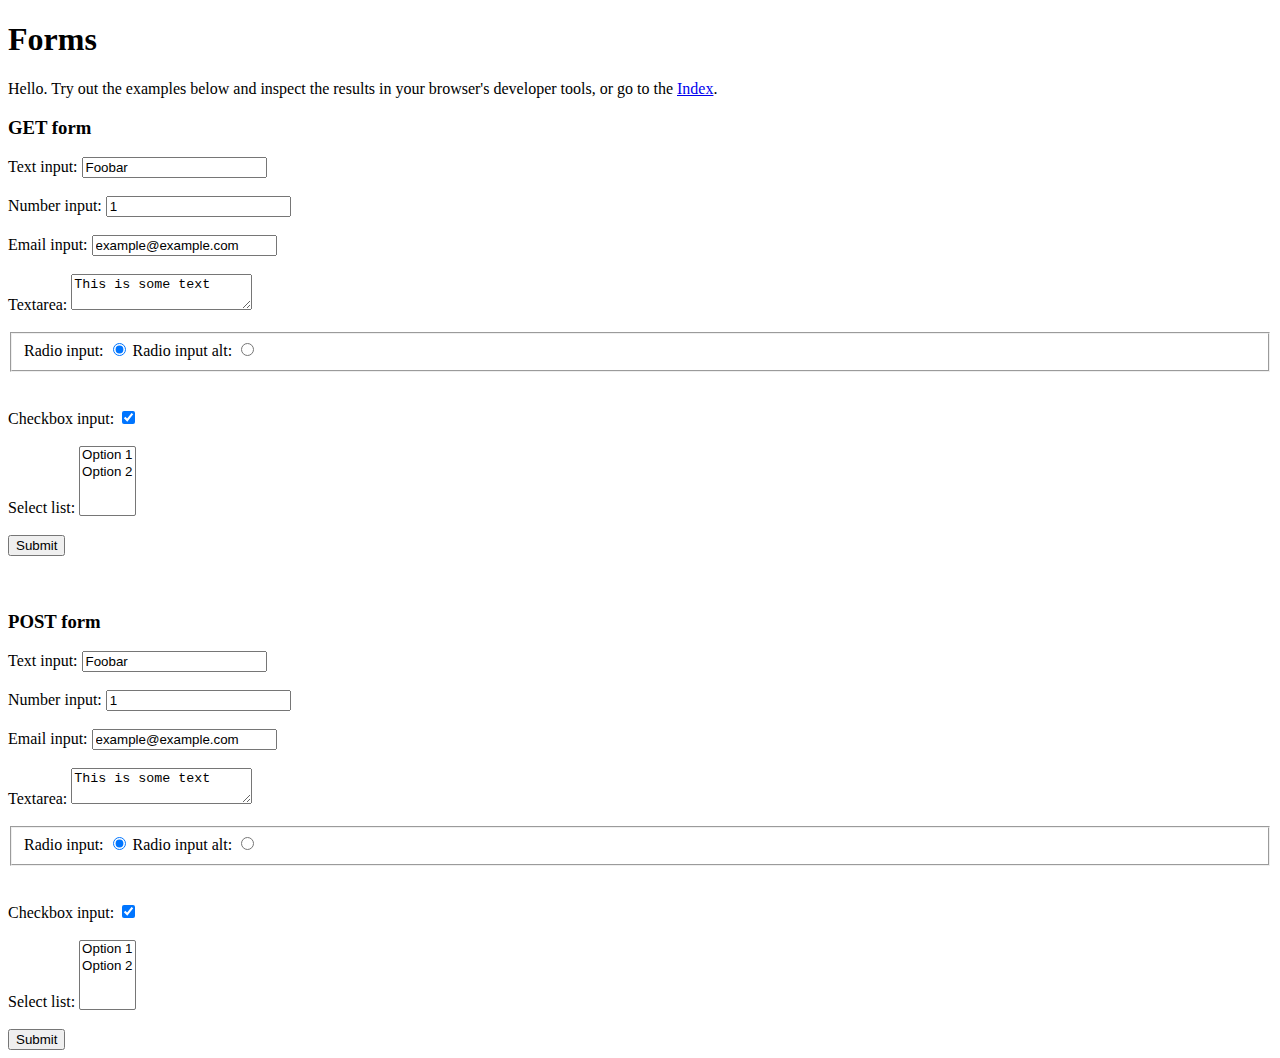
<file: lib/pjax/example/forms.html>
<!doctype html>
<html>
  <head>
    <meta charset="utf-8">
    <title>Forms</title>
    <script src="../pjax.js"></script>
    <script src="example.js"></script>
  <link rel="alternate" href="/atom.xml" title="Allen" type="application/atom+xml">
</head>
  <body>
    <div class="body">
      <h1>Forms</h1>
      Hello. Try out the examples below and inspect the results in your browser's developer tools, or go to the <a href="index.html" class="js-Pjax">Index</a>.

      <h3>GET form</h3>

      <form action="" method="get" class="js-Pjax" id="get-form">
        <label for="get-form-text">Text input:</label>
        <input type="text" name="textInput" id="get-form-text" value="Foobar" />

        <br />
        <br />

        <label for="get-form-number">Number input:</label>
        <input type="number" name="numberInput" id="get-form-number" value="1" />

        <br />
        <br />

        <label for="get-form-email">Email input:</label>
        <input type="email" name="emailInput" id="get-form-email" value="example@example.com" />

        <br />
        <br />

        <label for="get-form-textarea">Textarea:</label>
        <textarea name="textarea" id="get-form-textarea">This is some text</textarea>

        <br />
        <br />

        <fieldset>
          <label for="get-form-radio-1">Radio input:</label>
          <input type="radio" name="radioInput" value="radio-1" checked id="get-form-radio-1" />

          <label for="get-form-radio-2">Radio input alt:</label>
          <input type="radio" name="radioInput" value="radio-2" id="get-form-radio-2" />
        </fieldset>

        <br />
        <br />

        <label for="get-form-checkbox">Checkbox input:</label>
        <input type="checkbox" name="checkboxInput" checked id="get-form-checkbox" />

        <br />
        <br />

        <label for="get-form-select">Select list:</label>
        <select multiple name="select" id="get-form-select">
          <option>
            Option 1
          </option>
          <option>
            Option 2
          </option>
        </select>

        <br />
        <br />

        <input type="submit" value="Submit" />
      </form>

      <br />
      <br />

      <h3>POST form</h3>

      <form action="" method="post" class="js-Pjax" id="post-form">
        <label for="post-form-text">Text input:</label>
        <input type="text" name="textInput" id="post-form-text" value="Foobar" />

        <br />
        <br />

        <label for="post-form-number">Number input:</label>
        <input type="number" name="numberInput" id="post-form-number" value="1" />

        <br />
        <br />

        <label for="post-form-email">Email input:</label>
        <input type="email" name="emailInput" id="post-form-email" value="example@example.com" />

        <br />
        <br />

        <label for="post-form-textarea">Textarea:</label>
        <textarea name="textarea" id="post-form-textarea">This is some text</textarea>

        <br />
        <br />

        <fieldset>
          <label for="post-form-radio-1">Radio input:</label>
          <input type="radio" name="radioInput" value="radio-1" checked id="post-form-radio-1" />

          <label for="post-form-radio-2">Radio input alt:</label>
          <input type="radio" name="radioInput" value="radio-2" id="post-form-radio-2" />
        </fieldset>

        <br />
        <br />

        <label for="post-form-checkbox">Checkbox input:</label>
        <input type="checkbox" name="checkboxInput" checked id="post-form-checkbox" />

        <br />
        <br />

        <label for="post-form-select">Select list:</label>
        <select multiple name="select" id="post-form-select">
          <option>
            Option 1
          </option>
          <option>
            Option 2
          </option>
        </select>

        <br />
        <br />

        <input type="submit" value="Submit" />
      </form>
    </div>
  </body>
</html>
</file>
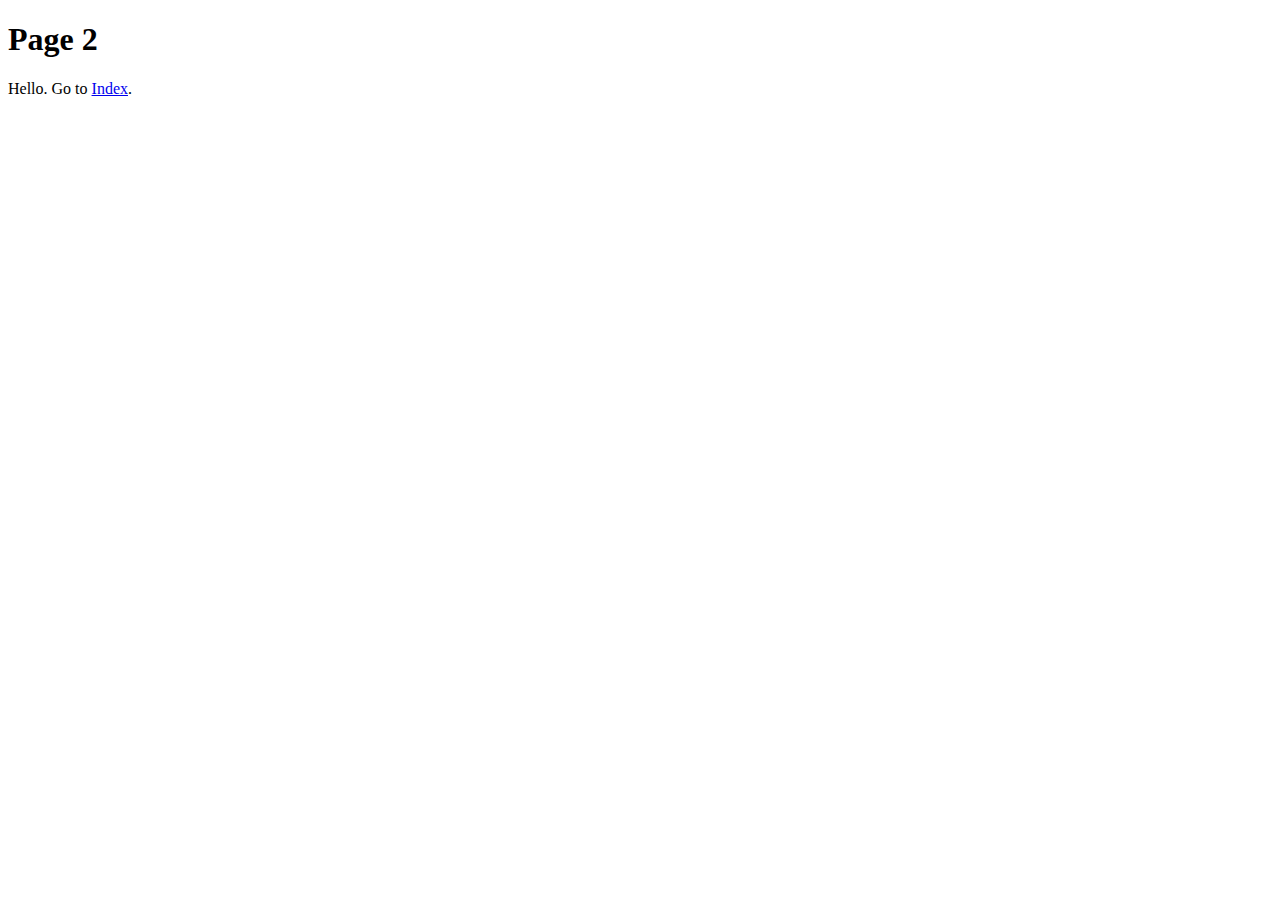
<file: lib/pjax/example/page2.html>
<!doctype html>
<html>
  <head>
    <meta charset="utf-8">
    <title>Page 2</title>
    <script src="../pjax.js"></script>
    <script src="example.js"></script>
  <link rel="alternate" href="/atom.xml" title="Allen" type="application/atom+xml">
</head>
  <body>
    <div class="body">
      <h1>Page 2</h1>
      Hello. Go to <a href="index.html" class="js-Pjax">Index</a>.
    </div>
  </body>
</html>
</file>
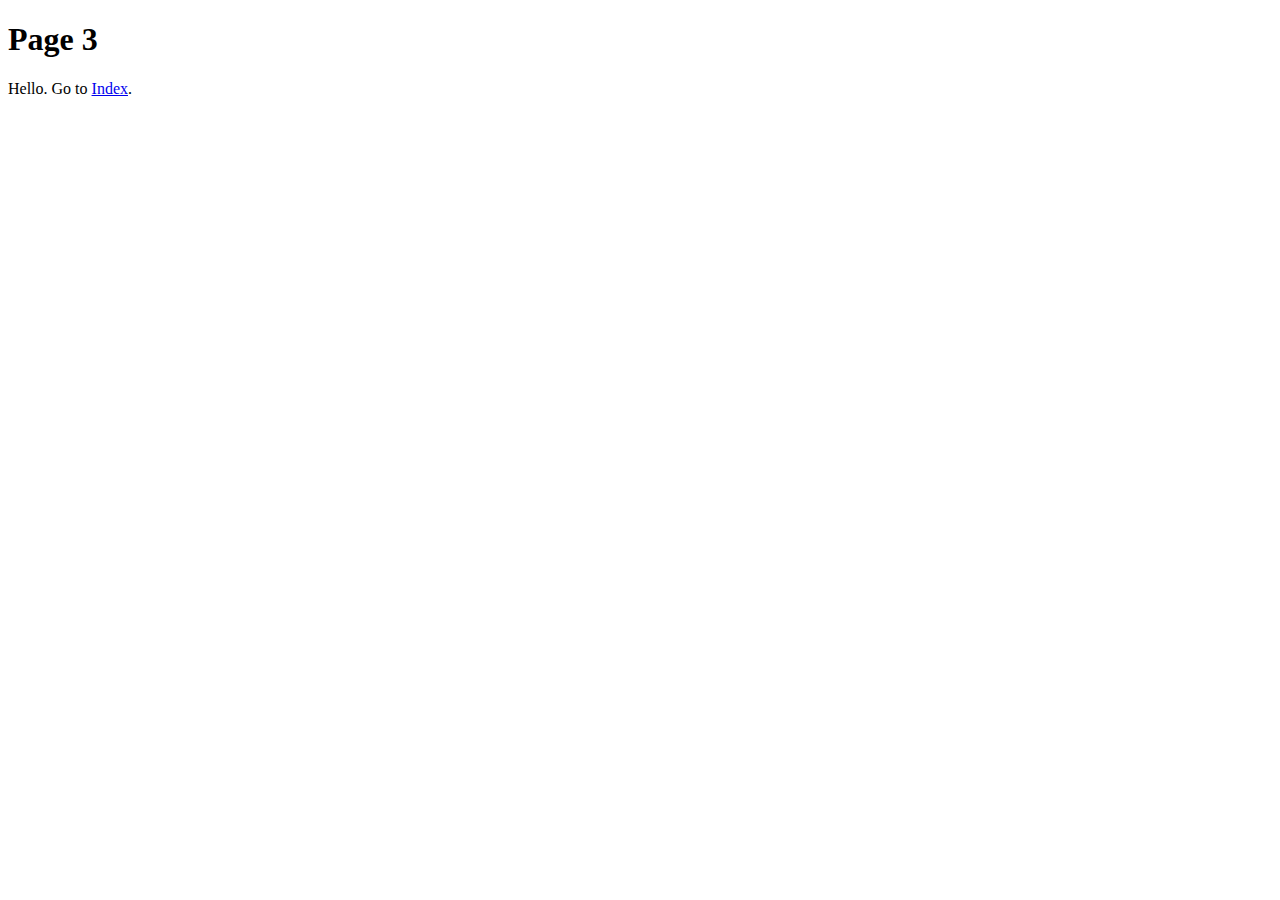
<file: lib/pjax/example/page3.html>
<!doctype html>
<html>
  <head>
    <meta charset="utf-8">
    <title>Page 3</title>
    <script src="../pjax.js"></script>
    <script src="example.js"></script>
  <link rel="alternate" href="/atom.xml" title="Allen" type="application/atom+xml">
</head>
  <body>
    <div class="body">
      <h1>Page 3</h1>
      Hello. Go to <a href="index.html" class="js-Pjax">Index</a>.
    </div>
  </body>
</html>
</file>
<file: css/main.css>
html {
  line-height: 1.15; /* 1 */
  -webkit-text-size-adjust: 100%; /* 2 */
}
body {
  margin: 0;
}
main {
  display: block;
}
h1 {
  font-size: 2em;
  margin: 0.67em 0;
}
hr {
  box-sizing: content-box; /* 1 */
  height: 0; /* 1 */
  overflow: visible; /* 2 */
}
pre {
  font-family: monospace, monospace; /* 1 */
  font-size: 1em; /* 2 */
}
a {
  background: transparent;
}
abbr[title] {
  border-bottom: none; /* 1 */
  text-decoration: underline; /* 2 */
  text-decoration: underline dotted; /* 2 */
}
b,
strong {
  font-weight: bolder;
}
code,
kbd,
samp {
  font-family: monospace, monospace; /* 1 */
  font-size: 1em; /* 2 */
}
small {
  font-size: 80%;
}
sub,
sup {
  font-size: 75%;
  line-height: 0;
  position: relative;
  vertical-align: baseline;
}
sub {
  bottom: -0.25em;
}
sup {
  top: -0.5em;
}
img {
  border-style: none;
}
button,
input,
optgroup,
select,
textarea {
  font-family: inherit; /* 1 */
  font-size: 100%; /* 1 */
  line-height: 1.15; /* 1 */
  margin: 0; /* 2 */
}
button,
input {
/* 1 */
  overflow: visible;
}
button,
select {
/* 1 */
  text-transform: none;
}
button,
[type='button'],
[type='reset'],
[type='submit'] {
  -webkit-appearance: button;
}
button::-moz-focus-inner,
[type='button']::-moz-focus-inner,
[type='reset']::-moz-focus-inner,
[type='submit']::-moz-focus-inner {
  border-style: none;
  padding: 0;
}
button:-moz-focusring,
[type='button']:-moz-focusring,
[type='reset']:-moz-focusring,
[type='submit']:-moz-focusring {
  outline: 1px dotted ButtonText;
}
fieldset {
  padding: 0.35em 0.75em 0.625em;
}
legend {
  box-sizing: border-box; /* 1 */
  color: inherit; /* 2 */
  display: table; /* 1 */
  max-width: 100%; /* 1 */
  padding: 0; /* 3 */
  white-space: normal; /* 1 */
}
progress {
  vertical-align: baseline;
}
textarea {
  overflow: auto;
}
[type='checkbox'],
[type='radio'] {
  box-sizing: border-box; /* 1 */
  padding: 0; /* 2 */
}
[type='number']::-webkit-inner-spin-button,
[type='number']::-webkit-outer-spin-button {
  height: auto;
}
[type='search'] {
  outline-offset: -2px; /* 2 */
  -webkit-appearance: textfield; /* 1 */
}
[type='search']::-webkit-search-decoration {
  -webkit-appearance: none;
}
::-webkit-file-upload-button {
  font: inherit; /* 2 */
  -webkit-appearance: button; /* 1 */
}
details {
  display: block;
}
summary {
  display: list-item;
}
template {
  display: none;
}
[hidden] {
  display: none;
}
::selection {
  background: #262a30;
  color: #fff;
}
html,
body {
  height: 100%;
}
body {
  background: #f5f7f9;
  color: #555;
  font-family: 'Lato', "PingFang SC", "Microsoft YaHei", sans-serif;
  font-size: 1em;
  line-height: 2;
}
@media (max-width: 991px) {
  body {
    padding-left: 0 !important;
    padding-right: 0 !important;
  }
}
h1,
h2,
h3,
h4,
h5,
h6 {
  font-family: 'Lato', "PingFang SC", "Microsoft YaHei", sans-serif;
  font-weight: bold;
  line-height: 1.5;
  margin: 20px 0 15px;
  padding: 0;
}
h1 {
  font-size: 1.5em;
}
h2 {
  font-size: 1.375em;
}
h3 {
  font-size: 1.25em;
}
h4 {
  font-size: 1.125em;
}
h5 {
  font-size: 1em;
}
h6 {
  font-size: 0.875em;
}
p {
  margin: 0 0 20px 0;
}
a,
span.exturl {
  border-bottom: 1px solid #999;
  color: #555;
  outline: 0;
  text-decoration: none;
  overflow-wrap: break-word;
  word-wrap: break-word;
  cursor: pointer;
}
a:hover,
span.exturl:hover {
  border-bottom-color: #222;
  color: #222;
}
iframe,
img,
video {
  display: block;
  margin-left: auto;
  margin-right: auto;
  max-width: 100%;
}
hr {
  background-color: #ddd;
  background-image: repeating-linear-gradient(-45deg, #fff, #fff 4px, transparent 4px, transparent 8px);
  border: 0;
  height: 3px;
  margin: 40px 0;
}
blockquote {
  border-left: 4px solid #ddd;
  color: #666;
  margin: 0;
  padding: 0 15px;
}
blockquote cite::before {
  content: '-';
  padding: 0 5px;
}
dt {
  font-weight: 700;
}
dd {
  margin: 0;
  padding: 0;
}
kbd {
  background-color: #f5f5f5;
  background-image: linear-gradient(#eee, #fff, #eee);
  border: 1px solid #ccc;
  border-radius: 0.2em;
  box-shadow: 0.1em 0.1em 0.2em rgba(0,0,0,0.1);
  font-family: inherit;
  padding: 0.1em 0.3em;
  white-space: nowrap;
}
.table-container {
  -webkit-overflow-scrolling: touch;
  overflow: auto;
}
table {
  border-collapse: collapse;
  border-spacing: 0;
  font-size: 0.875em;
  margin: 0 0 20px 0;
  width: 100%;
}
tbody tr:nth-of-type(odd) {
  background: #f9f9f9;
}
tbody tr:hover {
  background: #f5f5f5;
}
caption,
th,
td {
  font-weight: normal;
  padding: 8px;
  text-align: left;
  vertical-align: middle;
}
th,
td {
  border: 1px solid #ddd;
  border-bottom: 3px solid #ddd;
}
th {
  font-weight: 700;
  padding-bottom: 10px;
}
td {
  border-bottom-width: 1px;
}
.btn {
  background: #fff;
  border: 2px solid #555;
  border-radius: 2px;
  color: #555;
  display: inline-block;
  font-size: 0.875em;
  line-height: 2;
  padding: 0 20px;
  text-decoration: none;
  transition-property: background-color;
  transition-delay: 0s;
  transition-duration: 0.2s;
  transition-timing-function: ease-in-out;
}
.btn:hover {
  background: #222;
  border-color: #222;
  color: #fff;
}
.btn + .btn {
  margin: 0 0 8px 8px;
}
.btn .fa-fw {
  text-align: left;
  width: 1.285714285714286em;
}
.toggle {
  line-height: 0;
}
.toggle .toggle-line {
  background: #fff;
  display: inline-block;
  height: 2px;
  left: 0;
  position: relative;
  top: 0;
  transition: all 0.4s;
  vertical-align: top;
  width: 100%;
}
.toggle .toggle-line:not(:first-child) {
  margin-top: 3px;
}
.toggle.toggle-arrow .toggle-line-first {
  left: 50%;
  top: 2px;
  transform: rotate(45deg);
  width: 50%;
}
.toggle.toggle-arrow .toggle-line-middle {
  left: 2px;
  width: 90%;
}
.toggle.toggle-arrow .toggle-line-last {
  left: 50%;
  top: -2px;
  transform: rotate(-45deg);
  width: 50%;
}
.toggle.toggle-close .toggle-line-first {
  transform: rotate(-45deg);
  top: 5px;
}
.toggle.toggle-close .toggle-line-middle {
  opacity: 0;
}
.toggle.toggle-close .toggle-line-last {
  transform: rotate(45deg);
  top: -5px;
}
.highlight,
pre {
  background: #f7f7f7;
  color: #4d4d4c;
  line-height: 1.6;
  margin: 0 auto 20px;
}
pre,
code {
  font-family: consolas, Menlo, monospace, "PingFang SC", "Microsoft YaHei";
}
code {
  background: #eee;
  border-radius: 3px;
  color: #555;
  padding: 2px 4px;
  overflow-wrap: break-word;
  word-wrap: break-word;
}
.highlight *::selection {
  background: #d6d6d6;
}
.highlight pre {
  border: 0;
  margin: 0;
  padding: 0;
}
.highlight table {
  border: 0;
  margin: 0;
  width: auto;
}
.highlight tr:first-child pre {
  padding-top: 10px;
}
.highlight tr:last-child pre {
  padding-bottom: 10px;
}
.highlight td {
  border: 0;
  padding: 0;
}
.highlight figcaption {
  background: #eee;
  color: #4d4d4c;
  font-size: 0.875em;
  line-height: 1.2;
  padding: 0.5em;
}
.highlight figcaption::before,
.highlight figcaption::after {
  content: ' ';
  display: table;
}
.highlight figcaption::after {
  clear: both;
}
.highlight figcaption a {
  color: #4d4d4c;
  float: right;
}
.highlight figcaption a:hover {
  border-bottom-color: #4d4d4c;
}
.highlight .gutter pre {
  background: #eff2f3;
  color: #869194;
  padding-left: 10px;
  padding-right: 10px;
  text-align: right;
  -moz-user-select: none;
  -ms-user-select: none;
  -webkit-user-select: none;
  user-select: none;
}
.highlight .code pre {
  background: #f7f7f7;
  padding-left: 10px;
  width: 100%;
}
.gist table {
  width: auto;
}
.gist table td {
  border: 0;
}
pre {
  overflow: auto;
  padding: 10px;
}
pre code {
  background: none;
  color: #4d4d4c;
  font-size: 0.875em;
  padding: 0;
  text-shadow: none;
}
pre .deletion {
  background: #fdd;
}
pre .addition {
  background: #dfd;
}
pre .meta {
  color: #eab700;
  -moz-user-select: none;
  -ms-user-select: none;
  -webkit-user-select: none;
  user-select: none;
}
pre .comment {
  color: #8e908c;
}
pre .variable,
pre .attribute,
pre .tag,
pre .name,
pre .regexp,
pre .ruby .constant,
pre .xml .tag .title,
pre .xml .pi,
pre .xml .doctype,
pre .html .doctype,
pre .css .id,
pre .css .class,
pre .css .pseudo {
  color: #c82829;
}
pre .number,
pre .preprocessor,
pre .built_in,
pre .builtin-name,
pre .literal,
pre .params,
pre .constant,
pre .command {
  color: #f5871f;
}
pre .ruby .class .title,
pre .css .rules .attribute,
pre .string,
pre .symbol,
pre .value,
pre .inheritance,
pre .header,
pre .ruby .symbol,
pre .xml .cdata,
pre .special,
pre .formula {
  color: #718c00;
}
pre .title,
pre .css .hexcolor {
  color: #3e999f;
}
pre .function,
pre .python .decorator,
pre .python .title,
pre .ruby .function .title,
pre .ruby .title .keyword,
pre .perl .sub,
pre .javascript .title,
pre .coffeescript .title {
  color: #4271ae;
}
pre .keyword,
pre .javascript .function {
  color: #8959a8;
}
.blockquote-center {
  border-left: none;
  margin: 40px 0;
  padding: 0;
  position: relative;
  text-align: center;
}
.blockquote-center::before,
.blockquote-center::after {
  background-repeat: no-repeat;
  background-size: 22px 22px;
  content: ' ';
  display: block;
  height: 24px;
  opacity: 0.2;
  position: absolute;
  width: 100%;
}
.blockquote-center::before {
  background-image: url("../images/quote-l.svg");
  background-position: 0 -6px;
  border-top: 1px solid #ccc;
  top: -20px;
}
.blockquote-center::after {
  background-image: url("../images/quote-r.svg");
  background-position: 100% 8px;
  border-bottom: 1px solid #ccc;
  bottom: -20px;
}
.blockquote-center p,
.blockquote-center div {
  text-align: center;
}
.post-body .group-picture img {
  border: 0;
  margin: 0 auto;
  padding: 0 3px;
}
.group-picture-row {
  margin-bottom: 6px;
  overflow: hidden;
}
.group-picture-column {
  float: left;
  margin-bottom: 10px;
}
.post-body .label {
  display: inline;
  padding: 0 2px;
}
.post-body .label.default {
  background: #f0f0f0;
}
.post-body .label.primary {
  background: #efe6f7;
}
.post-body .label.info {
  background: #e5f2f8;
}
.post-body .label.success {
  background: #e7f4e9;
}
.post-body .label.warning {
  background: #fcf6e1;
}
.post-body .label.danger {
  background: #fae8eb;
}
.post-body .tabs {
  margin-bottom: 20px;
}
.post-body .tabs,
.tabs-comment {
  display: block;
  padding-top: 10px;
  position: relative;
}
.post-body .tabs ul.nav-tabs,
.tabs-comment ul.nav-tabs {
  display: flex;
  flex-wrap: wrap;
  margin: 0;
  margin-bottom: -1px;
  padding: 0;
}
@media (max-width: 413px) {
  .post-body .tabs ul.nav-tabs,
  .tabs-comment ul.nav-tabs {
    display: block;
    margin-bottom: 5px;
  }
}
.post-body .tabs ul.nav-tabs li.tab,
.tabs-comment ul.nav-tabs li.tab {
  background: #fff;
  border-bottom: 1px solid #ddd;
  border-left: 1px solid transparent;
  border-right: 1px solid transparent;
  border-top: 3px solid transparent;
  flex-grow: 1;
  list-style-type: none;
}
@media (max-width: 413px) {
  .post-body .tabs ul.nav-tabs li.tab,
  .tabs-comment ul.nav-tabs li.tab {
    border-bottom: 1px solid transparent;
    border-left: 3px solid transparent;
    border-right: 1px solid transparent;
    border-top: 1px solid transparent;
  }
}
.post-body .tabs ul.nav-tabs li.tab a,
.tabs-comment ul.nav-tabs li.tab a {
  border-bottom: initial;
  display: block;
  line-height: 1.8;
  outline: 0;
  padding: 0.25em 0.75em;
  text-align: center;
  transition-delay: 0s;
  transition-duration: 0.2s;
  transition-timing-function: ease-out;
}
.post-body .tabs ul.nav-tabs li.tab a i,
.tabs-comment ul.nav-tabs li.tab a i {
  width: 1.285714285714286em;
}
.post-body .tabs ul.nav-tabs li.tab.active,
.tabs-comment ul.nav-tabs li.tab.active {
  border-bottom: 1px solid transparent;
  border-left: 1px solid #ddd;
  border-right: 1px solid #ddd;
  border-top: 3px solid #fc6423;
}
@media (max-width: 413px) {
  .post-body .tabs ul.nav-tabs li.tab.active,
  .tabs-comment ul.nav-tabs li.tab.active {
    border-bottom: 1px solid #ddd;
    border-left: 3px solid #fc6423;
    border-right: 1px solid #ddd;
    border-top: 1px solid #ddd;
  }
}
.post-body .tabs ul.nav-tabs li.tab.active a,
.tabs-comment ul.nav-tabs li.tab.active a {
  color: #555;
  cursor: default;
}
.post-body .tabs .tab-content .tab-pane,
.tabs-comment .tab-content .tab-pane {
  border: 1px solid #ddd;
  padding: 20px 20px 0 20px;
}
.post-body .tabs .tab-content .tab-pane:not(.active),
.tabs-comment .tab-content .tab-pane:not(.active) {
  display: none;
}
.post-body .tabs .tab-content .tab-pane.active,
.tabs-comment .tab-content .tab-pane.active {
  display: block;
}
.post-body .note {
  margin-bottom: 20px;
  padding: 15px;
  position: relative;
  border: 1px solid #eee;
  border-left-width: 5px;
  border-radius: 3px;
}
.post-body .note h2,
.post-body .note h3,
.post-body .note h4,
.post-body .note h5,
.post-body .note h6 {
  margin-top: 0;
  border-bottom: initial;
  margin-bottom: 0;
  padding-top: 0;
}
.post-body .note p:first-child,
.post-body .note ul:first-child,
.post-body .note ol:first-child,
.post-body .note table:first-child,
.post-body .note pre:first-child,
.post-body .note blockquote:first-child,
.post-body .note img:first-child {
  margin-top: 0;
}
.post-body .note p:last-child,
.post-body .note ul:last-child,
.post-body .note ol:last-child,
.post-body .note table:last-child,
.post-body .note pre:last-child,
.post-body .note blockquote:last-child,
.post-body .note img:last-child {
  margin-bottom: 0;
}
.post-body .note.default {
  border-left-color: #777;
}
.post-body .note.default h2,
.post-body .note.default h3,
.post-body .note.default h4,
.post-body .note.default h5,
.post-body .note.default h6 {
  color: #777;
}
.post-body .note.primary {
  border-left-color: #6f42c1;
}
.post-body .note.primary h2,
.post-body .note.primary h3,
.post-body .note.primary h4,
.post-body .note.primary h5,
.post-body .note.primary h6 {
  color: #6f42c1;
}
.post-body .note.info {
  border-left-color: #428bca;
}
.post-body .note.info h2,
.post-body .note.info h3,
.post-body .note.info h4,
.post-body .note.info h5,
.post-body .note.info h6 {
  color: #428bca;
}
.post-body .note.success {
  border-left-color: #5cb85c;
}
.post-body .note.success h2,
.post-body .note.success h3,
.post-body .note.success h4,
.post-body .note.success h5,
.post-body .note.success h6 {
  color: #5cb85c;
}
.post-body .note.warning {
  border-left-color: #f0ad4e;
}
.post-body .note.warning h2,
.post-body .note.warning h3,
.post-body .note.warning h4,
.post-body .note.warning h5,
.post-body .note.warning h6 {
  color: #f0ad4e;
}
.post-body .note.danger {
  border-left-color: #d9534f;
}
.post-body .note.danger h2,
.post-body .note.danger h3,
.post-body .note.danger h4,
.post-body .note.danger h5,
.post-body .note.danger h6 {
  color: #d9534f;
}
.pagination .prev,
.pagination .next,
.pagination .page-number,
.pagination .space {
  display: inline-block;
  margin: 0 10px;
  padding: 0 11px;
  position: relative;
  top: -1px;
}
@media (max-width: 767px) {
  .pagination .prev,
  .pagination .next,
  .pagination .page-number,
  .pagination .space {
    margin: 0 5px;
  }
}
.pagination {
  border-top: 1px solid #eee;
  margin: 120px 0 0;
  text-align: center;
}
.pagination .prev,
.pagination .next,
.pagination .page-number {
  border-bottom: 0;
  border-top: 1px solid #eee;
  transition-property: border-color;
  transition-delay: 0s;
  transition-duration: 0.2s;
  transition-timing-function: ease-in-out;
}
.pagination .prev:hover,
.pagination .next:hover,
.pagination .page-number:hover {
  border-top-color: #222;
}
.pagination .space {
  margin: 0;
  padding: 0;
}
.pagination .prev {
  margin-left: 0;
}
.pagination .next {
  margin-right: 0;
}
.pagination .page-number.current {
  background: #ccc;
  border-top-color: #ccc;
  color: #fff;
}
@media (max-width: 767px) {
  .pagination {
    border-top: none;
  }
  .pagination .prev,
  .pagination .next,
  .pagination .page-number {
    border-bottom: 1px solid #eee;
    border-top: 0;
    margin-bottom: 10px;
    padding: 0 10px;
  }
  .pagination .prev:hover,
  .pagination .next:hover,
  .pagination .page-number:hover {
    border-bottom-color: #222;
  }
}
.comments {
  margin: 60px 20px 0;
  overflow: hidden;
}
.comment-button-group {
  display: flex;
  flex-wrap: wrap-reverse;
  justify-content: center;
  margin: 1em 0;
}
.comment-button-group .comment-button {
  margin: 0.1em 0.2em;
}
.comment-button-group .comment-button.active {
  background: #222;
  border-color: #222;
  color: #fff;
}
.comment-position {
  display: none;
}
.comment-position.active {
  display: block;
}
.tabs-comment {
  background: #fff;
  margin-top: 4em;
  padding-top: 0;
}
.tabs-comment .comments {
  border: 0;
  box-shadow: none;
  margin-top: 0;
  padding-top: 0;
}
.container {
  min-height: 100%;
  position: relative;
}
.main-inner {
  margin: 0 auto;
  width: calc(100% - 20px);
}
@media (min-width: 1200px) {
  .main-inner {
    width: 1160px;
  }
}
@media (min-width: 1600px) {
  .main-inner {
    width: 73%;
  }
}
.header {
  background: transparent;
}
.header-inner {
  margin: 0 auto;
  position: relative;
  width: calc(100% - 20px);
}
@media (min-width: 1200px) {
  .header-inner {
    width: 1160px;
  }
}
@media (min-width: 1600px) {
  .header-inner {
    width: 73%;
  }
}
.headband {
  background: #222;
  height: 3px;
}
.site-meta {
  margin: 0;
  text-align: center;
}
@media (max-width: 767px) {
  .site-meta {
    text-align: center;
  }
}
.brand {
  background: #222;
  border-bottom: none;
  color: #fff;
  display: inline-block;
  line-height: 1.375em;
  padding: 0 40px;
  position: relative;
}
.brand:hover {
  color: #fff;
}
.site-title {
  display: inline-block;
  font-family: 'Lato', "PingFang SC", "Microsoft YaHei", sans-serif;
  font-size: 1.375em;
  font-weight: normal;
  line-height: 1.5;
  vertical-align: top;
}
.site-subtitle {
  color: #ddd;
  font-size: 0.8125em;
  margin-top: 10px;
}
.use-motion .brand {
  opacity: 0;
}
.use-motion .site-title,
.use-motion .site-subtitle,
.use-motion .custom-logo-image {
  opacity: 0;
  position: relative;
  top: -10px;
}
.site-nav-toggle {
  display: none;
  left: 10px;
  position: absolute;
}
@media (max-width: 767px) {
  .site-nav-toggle {
    display: block;
  }
}
.site-nav-toggle .toggle {
  background: transparent;
  border: 0;
  margin-top: 2px;
  padding: 10px;
  width: 22px;
}
.site-nav-toggle .toggle .toggle-line {
  background: #555;
  border-radius: 1px;
}
.site-nav {
  display: block;
}
@media (max-width: 767px) {
  .site-nav {
    border-top: 1px solid #ddd;
    clear: both;
    display: none;
    margin: 0 -10px;
    padding: 0 10px;
  }
}
.site-nav.site-nav-on {
  display: block;
}
.menu {
  margin-top: 20px;
  padding-left: 0;
  text-align: center;
}
.menu-item {
  display: inline-block;
  list-style: none;
  margin: 0 10px;
}
@media (max-width: 767px) {
  .menu-item {
    margin-top: 10px;
  }
}
.menu-item a,
.menu-item span.exturl {
  border-bottom: 0;
  display: block;
  font-size: 0.8125em;
  transition-property: border-color;
  transition-delay: 0s;
  transition-duration: 0.2s;
  transition-timing-function: ease-in-out;
}
@media (hover: none) {
  .menu-item a:hover,
  .menu-item span.exturl:hover {
    border-bottom-color: transparent !important;
  }
}
.menu-item .fa {
  margin-right: 8px;
}
.menu-item .badge {
  display: inline-block;
  font-weight: 700;
  line-height: 1;
  margin-left: 0.35em;
  margin-top: 0.35em;
  text-align: center;
  white-space: nowrap;
}
@media (max-width: 767px) {
  .menu-item .badge {
    float: right;
    margin-left: 0;
  }
}
.use-motion .menu-item {
  opacity: 0;
}
.book-mark-link {
  border-bottom: none;
  display: inline-block;
  position: fixed;
  right: 30px;
  top: -10px;
  transition: 0.3s;
}
@media (max-width: 991px) {
  .book-mark-link {
    display: none;
  }
}
.book-mark-link::before {
  color: #222;
  content: '\f02e';
  font-family: 'FontAwesome';
  font-size: 32px;
  line-height: 1;
}
.book-mark-link:hover,
.book-mark-link-fixed {
  top: -2px;
}
.github-corner :hover .octo-arm {
  animation: octocat-wave 560ms ease-in-out;
}
.github-corner svg {
  border: 0;
  color: #fff;
  fill: #222;
  position: absolute;
  right: 0;
  top: 0;
  z-index: 1000;
}
@media (max-width: 991px) {
  .github-corner svg {
    color: #222;
    fill: #fff;
  }
  .github-corner .github-corner:hover .octo-arm {
    animation: none;
  }
  .github-corner .github-corner .octo-arm {
    animation: octocat-wave 560ms ease-in-out;
  }
}
@-moz-keyframes octocat-wave {
  0%, 100% {
    transform: rotate(0);
  }
  20%, 60% {
    transform: rotate(-25deg);
  }
  40%, 80% {
    transform: rotate(10deg);
  }
}
@-webkit-keyframes octocat-wave {
  0%, 100% {
    transform: rotate(0);
  }
  20%, 60% {
    transform: rotate(-25deg);
  }
  40%, 80% {
    transform: rotate(10deg);
  }
}
@-o-keyframes octocat-wave {
  0%, 100% {
    transform: rotate(0);
  }
  20%, 60% {
    transform: rotate(-25deg);
  }
  40%, 80% {
    transform: rotate(10deg);
  }
}
@keyframes octocat-wave {
  0%, 100% {
    transform: rotate(0);
  }
  20%, 60% {
    transform: rotate(-25deg);
  }
  40%, 80% {
    transform: rotate(10deg);
  }
}
.sidebar {
  background: #222;
  bottom: 0;
  box-shadow: inset 0 2px 6px #000;
  position: fixed;
  top: 0;
  z-index: 1200;
}
.sidebar a,
.sidebar span.exturl {
  border-bottom-color: #555;
  color: #999;
}
.sidebar a:hover,
.sidebar span.exturl:hover {
  border-bottom-color: #eee;
  color: #eee;
}
@media (max-width: 991px) {
  .sidebar {
    display: none;
  }
}
.sidebar-inner {
  color: #999;
  padding: 20px 10px;
  text-align: center;
}
.site-overview-wrap {
  overflow-x: hidden;
  overflow-y: auto;
}
.cc-license {
  margin-top: 10px;
  text-align: center;
}
.cc-license .cc-opacity {
  border-bottom: none;
  opacity: 0.7;
}
.cc-license .cc-opacity:hover {
  opacity: 0.9;
}
.cc-license img {
  display: inline-block;
}
.site-author-image {
  border: 1px solid #eee;
  display: block;
  height: auto;
  margin: 0 auto;
  max-width: 120px;
  padding: 2px;
  border-radius: 50%;
}
.site-author-name {
  color: #222;
  font-weight: 600;
  margin: 0;
  text-align: center;
}
.site-description {
  color: #999;
  font-size: 0.8125em;
  margin-top: 0;
  text-align: center;
}
.links-of-author {
  margin-top: 15px;
}
.links-of-author a,
.links-of-author span.exturl {
  border-bottom-color: #555;
  display: inline-block;
  font-size: 0.8125em;
  margin-bottom: 10px;
  margin-right: 10px;
  vertical-align: middle;
}
.links-of-author a::before,
.links-of-author span.exturl::before {
  background: #ff3cff;
  border-radius: 50%;
  content: ' ';
  display: inline-block;
  height: 4px;
  margin-right: 3px;
  vertical-align: middle;
  width: 4px;
}
.feed-link,
.chat {
  margin-top: 15px;
}
.feed-link a,
.chat a {
  border: 1px solid #fc6423;
  border-radius: 4px;
  color: #fc6423;
  display: inline-block;
  padding: 0 15px;
}
.feed-link a .fa,
.chat a .fa {
  margin-right: 5px;
}
.feed-link a:hover,
.chat a:hover {
  background: #fc6423;
  border: 1px solid #fc6423;
  color: #fff;
}
.feed-link a:hover .fa,
.chat a:hover .fa {
  color: #fff;
}
.links-of-blogroll {
  font-size: 0.8125em;
  margin-top: 10px;
}
.links-of-blogroll-title {
  font-size: 0.875em;
  font-weight: 600;
  margin-top: 0;
}
.links-of-blogroll-list {
  list-style: none;
  margin: 0;
  padding: 0;
}
.links-of-blogroll-item {
  padding: 2px 10px;
}
.links-of-blogroll-item a,
.links-of-blogroll-item span.exturl {
  box-sizing: border-box;
  display: inline-block;
  max-width: 280px;
  overflow: hidden;
  text-overflow: ellipsis;
  white-space: nowrap;
}
#sidebar-dimmer {
  display: none;
}
@media (max-width: 767px) {
  #sidebar-dimmer {
    background: #000;
    display: block;
    height: 100%;
    left: 100%;
    opacity: 0;
    position: fixed;
    top: 0;
    width: 100%;
    z-index: 1100;
  }
  .sidebar-active + #sidebar-dimmer {
    opacity: 0.7;
    transform: translateX(-100%);
    transition: opacity 0.5s;
  }
}
.sidebar-nav {
  margin: 0;
  padding-bottom: 20px;
  padding-left: 0;
}
.sidebar-nav li {
  border-bottom: 1px solid transparent;
  color: #555;
  cursor: pointer;
  display: inline-block;
  font-size: 0.875em;
}
.sidebar-nav li.sidebar-nav-overview {
  margin-left: 10px;
}
.sidebar-nav li:hover {
  color: #fc6423;
}
.sidebar-nav .sidebar-nav-active {
  border-bottom-color: #fc6423;
  color: #fc6423;
}
.sidebar-nav .sidebar-nav-active:hover {
  color: #fc6423;
}
.sidebar-panel {
  display: none;
}
.sidebar-panel-active {
  display: block;
}
.sidebar-toggle {
  background: #222;
  bottom: 45px;
  cursor: pointer;
  height: 14px;
  left: 30px;
  padding: 5px;
  position: fixed;
  width: 14px;
  z-index: 1300;
}
@media (max-width: 991px) {
  .sidebar-toggle {
    left: 20px;
    opacity: 0.8;
    display: none;
  }
}
.sidebar-toggle:hover .toggle-line {
  background: #fc6423;
}
.post-toc-wrap {
  overflow-x: hidden;
  overflow-y: auto;
}
.post-toc {
  font-size: 0.875em;
}
.post-toc ol {
  list-style: none;
  margin: 0;
  padding: 0 2px 5px 10px;
  text-align: left;
}
.post-toc ol > ol {
  padding-left: 0;
}
.post-toc ol a {
  border-bottom-color: #ccc;
  color: #666;
  transition-property: all;
  transition-delay: 0s;
  transition-duration: 0.2s;
  transition-timing-function: ease-in-out;
}
.post-toc ol a:hover {
  border-bottom-color: #000;
  color: #000;
}
.post-toc .nav-item {
  line-height: 1.8;
  overflow: hidden;
  text-overflow: ellipsis;
  white-space: nowrap;
}
.post-toc .nav .nav-child {
  display: none;
}
.post-toc .nav .active > .nav-child {
  display: block;
}
.post-toc .nav .active-current > .nav-child {
  display: block;
}
.post-toc .nav .active-current > .nav-child > .nav-item {
  display: block;
}
.post-toc .nav .active > a {
  border-bottom-color: #fc6423;
  color: #fc6423;
}
.post-toc .nav .active-current > a {
  color: #fc6423;
}
.post-toc .nav .active-current > a:hover {
  color: #fc6423;
}
.site-state {
  display: flex;
  justify-content: center;
  line-height: 1.4;
  margin-top: 10px;
  overflow: hidden;
  text-align: center;
  white-space: nowrap;
}
.site-state-item {
  padding: 0 15px;
}
.site-state-item:not(:first-child) {
  border-left: 1px solid #eee;
}
.site-state-item a {
  border-bottom: none;
}
.site-state-item-count {
  color: inherit;
  display: block;
  font-size: 1em;
  font-weight: 600;
  text-align: center;
}
.site-state-item-name {
  color: #999;
  font-size: 0.8125em;
}
.footer {
  color: #999;
  font-size: 0.875em;
  padding: 20px 0;
}
.footer.footer-fixed {
  bottom: 0;
  left: 0;
  position: absolute;
  right: 0;
}
.footer img {
  border: 0;
}
.footer-inner {
  box-sizing: border-box;
  margin: 0 auto;
  text-align: center;
  width: calc(100% - 20px);
}
@media (min-width: 1200px) {
  .footer-inner {
    width: 1160px;
  }
}
@media (min-width: 1600px) {
  .footer-inner {
    width: 73%;
  }
}
.with-love {
  color: #808080;
  display: inline-block;
  margin: 0 5px;
}
.powered-by,
.theme-info {
  display: inline-block;
}
@-moz-keyframes iconAnimate {
  0%, 100% {
    transform: scale(1);
  }
  10%, 30% {
    transform: scale(0.9);
  }
  20%, 40%, 60%, 80% {
    transform: scale(1.1);
  }
  50%, 70% {
    transform: scale(1.1);
  }
}
@-webkit-keyframes iconAnimate {
  0%, 100% {
    transform: scale(1);
  }
  10%, 30% {
    transform: scale(0.9);
  }
  20%, 40%, 60%, 80% {
    transform: scale(1.1);
  }
  50%, 70% {
    transform: scale(1.1);
  }
}
@-o-keyframes iconAnimate {
  0%, 100% {
    transform: scale(1);
  }
  10%, 30% {
    transform: scale(0.9);
  }
  20%, 40%, 60%, 80% {
    transform: scale(1.1);
  }
  50%, 70% {
    transform: scale(1.1);
  }
}
@keyframes iconAnimate {
  0%, 100% {
    transform: scale(1);
  }
  10%, 30% {
    transform: scale(0.9);
  }
  20%, 40%, 60%, 80% {
    transform: scale(1.1);
  }
  50%, 70% {
    transform: scale(1.1);
  }
}
.back-to-top {
  background: #222;
  bottom: -100px;
  box-sizing: border-box;
  color: #fff;
  cursor: pointer;
  font-size: 12px;
  left: 30px;
  opacity: 0.6;
  padding: 0 6px;
  position: fixed;
  text-align: center;
  transition-property: bottom;
  z-index: 1300;
  transition-delay: 0s;
  transition-duration: 0.2s;
  transition-timing-function: ease-in-out;
  width: initial;
}
.back-to-top:hover {
  color: #fc6423;
}
.back-to-top.back-to-top-on {
  bottom: 30px;
}
@media (max-width: 991px) {
  .back-to-top {
    left: 20px;
    opacity: 0.8;
  }
}
.reading-progress-bar {
  background: #222;
  display: block;
  height: 3px;
  left: 0;
  position: fixed;
  top: 0;
  width: 0;
  z-index: 1500;
}
.post-body {
  font-family: 'Lato', "PingFang SC", "Microsoft YaHei", sans-serif;
  overflow-wrap: break-word;
  word-wrap: break-word;
}
@media (min-width: 1200px) {
  .post-body {
    font-size: 1.125em;
  }
}
.post-body span.exturl .fa {
  font-size: 0.875em;
  margin-left: 4px;
}
.post-body .image-caption,
.post-body .figure .caption {
  color: #999;
  font-size: 0.875em;
  font-weight: bold;
  line-height: 1;
  margin: -20px auto 15px;
  text-align: center;
}
.post-sticky-flag {
  display: inline-block;
  transform: rotate(30deg);
}
.post-button {
  margin-top: 40px;
  text-align: center;
}
.use-motion .post-block,
.use-motion .pagination,
.use-motion .comments {
  opacity: 0;
}
.use-motion .post-header {
  opacity: 0;
}
.use-motion .post-body {
  opacity: 0;
}
.use-motion .collection-header {
  opacity: 0;
}
.posts-collapse {
  margin-left: 55px;
  position: relative;
}
@media (max-width: 767px) {
  .posts-collapse {
    margin-left: 20px;
    margin-right: 20px;
  }
}
.posts-collapse .collection-title {
  font-size: 1.125em;
  position: relative;
}
.posts-collapse .collection-title::before {
  background: #999;
  border: 1px solid #fff;
  border-radius: 50%;
  content: ' ';
  height: 10px;
  left: 0;
  margin-left: -6px;
  margin-top: -4px;
  position: absolute;
  top: 50%;
  width: 10px;
}
.posts-collapse .collection-year {
  margin: 60px 0;
  position: relative;
}
.posts-collapse .collection-year::before {
  background: #bbb;
  border-radius: 50%;
  content: ' ';
  height: 8px;
  left: 0;
  margin-left: -4px;
  margin-top: -4px;
  position: absolute;
  top: 50%;
  width: 8px;
}
.posts-collapse .collection-header {
  display: inline-block;
  margin: 0 0 0 20px;
}
.posts-collapse .collection-header small {
  color: #bbb;
  margin-left: 5px;
}
.posts-collapse .post-header {
  border-bottom: 1px dashed #ccc;
  margin: 30px 0;
  padding-left: 15px;
  position: relative;
  transition-property: border;
  transition-delay: 0s;
  transition-duration: 0.2s;
  transition-timing-function: ease-in-out;
}
.posts-collapse .post-header::before {
  background: #bbb;
  border: 1px solid #fff;
  border-radius: 50%;
  content: ' ';
  height: 6px;
  left: 0;
  margin-left: -4px;
  position: absolute;
  top: 0.75em;
  transition-property: background;
  width: 6px;
  transition-delay: 0s;
  transition-duration: 0.2s;
  transition-timing-function: ease-in-out;
}
.posts-collapse .post-header:hover {
  border-bottom-color: #666;
}
.posts-collapse .post-header:hover::before {
  background: #222;
}
.posts-collapse .post-meta {
  display: inline;
  font-size: 0.75em;
  margin-right: 10px;
}
.posts-collapse .post-title {
  display: inline;
  font-size: 1em;
  font-weight: normal;
  margin-bottom: 0;
  margin-top: 0;
}
.posts-collapse .post-title a,
.posts-collapse .post-title span.exturl {
  border-bottom: none;
  color: #666;
}
.posts-collapse::before {
  background: #f5f5f5;
  content: ' ';
  height: 100%;
  left: 0;
  margin-left: -2px;
  position: absolute;
  top: 1.25em;
  width: 4px;
}
.posts-collapse .fa-external-link {
  font-size: 0.875em;
  margin-left: 5px;
}
.post-eof {
  background: #ccc;
  height: 1px;
  margin: 80px auto 60px;
  text-align: center;
  width: 8%;
}
.post-block:last-child .post-eof {
  display: none;
}
.posts-expand {
  padding-top: 40px;
}
@media (max-width: 767px) {
  .posts-expand {
    margin: 0 20px;
  }
}
@media (min-width: 992px) {
  .post-body {
    text-align: justify;
  }
}
@media (max-width: 991px) {
  .post-body {
    text-align: justify;
  }
}
.post-body h2,
.post-body h3,
.post-body h4,
.post-body h5,
.post-body h6 {
  padding-top: 10px;
}
.post-body h2 .header-anchor,
.post-body h3 .header-anchor,
.post-body h4 .header-anchor,
.post-body h5 .header-anchor,
.post-body h6 .header-anchor {
  border-bottom-style: none;
  color: #ccc;
  float: right;
  margin-left: 10px;
  visibility: hidden;
}
.post-body h2 .header-anchor:hover,
.post-body h3 .header-anchor:hover,
.post-body h4 .header-anchor:hover,
.post-body h5 .header-anchor:hover,
.post-body h6 .header-anchor:hover {
  color: inherit;
}
.post-body h2:hover .header-anchor,
.post-body h3:hover .header-anchor,
.post-body h4:hover .header-anchor,
.post-body h5:hover .header-anchor,
.post-body h6:hover .header-anchor {
  visibility: visible;
}
.post-body img {
  border: 1px solid #ddd;
  box-sizing: border-box;
  padding: 3px;
}
@media (max-width: 767px) {
  .post-body img {
    padding: initial;
  }
}
.post-body iframe,
.post-body img,
.post-body video {
  margin-bottom: 20px;
}
.post-body .video-container {
  height: 0;
  margin-bottom: 20px;
  overflow: hidden;
  padding-top: 75%;
  position: relative;
  width: 100%;
}
.post-body .video-container iframe,
.post-body .video-container object,
.post-body .video-container embed {
  height: 100%;
  left: 0;
  margin: 0;
  position: absolute;
  top: 0;
  width: 100%;
}
.post-gallery {
  border-collapse: separate;
  display: table;
  table-layout: fixed;
  width: 100%;
}
.post-gallery .post-gallery-img {
  border: 0;
  display: table-cell;
  text-align: center;
  vertical-align: middle;
}
.post-gallery .post-gallery-img img {
  border: 0;
  max-height: 100%;
  max-width: 100%;
}
.post-gallery-row {
  display: table-row;
}
.posts-expand .post-header {
  font-size: 1.125em;
}
.posts-expand .post-title {
  font-weight: 400;
  margin: initial;
  text-align: center;
  overflow-wrap: break-word;
  word-wrap: break-word;
}
.posts-expand .post-title-link {
  border-bottom: none;
  color: #555;
  display: inline-block;
  position: relative;
  vertical-align: top;
}
.posts-expand .post-title-link::before {
  background: #000;
  bottom: 0;
  content: '';
  height: 2px;
  left: 0;
  position: absolute;
  transform: scaleX(0);
  visibility: hidden;
  width: 100%;
  transition-delay: 0s;
  transition-duration: 0.2s;
  transition-timing-function: ease-in-out;
}
.posts-expand .post-title-link:hover::before {
  transform: scaleX(1);
  visibility: visible;
}
.posts-expand .post-title-link .fa {
  font-size: 0.875em;
  margin-left: 5px;
}
.posts-expand .post-meta {
  color: #999;
  font-family: 'Lato', "PingFang SC", "Microsoft YaHei", sans-serif;
  font-size: 0.75em;
  margin: 3px 0 60px 0;
  text-align: center;
}
.posts-expand .post-meta .post-description {
  font-size: 0.875em;
  margin-top: 2px;
}
.posts-expand .post-meta time {
  border-bottom: 1px dashed #999;
  cursor: pointer;
}
.post-meta .post-meta-item + .post-meta-item::before {
  content: '|';
  margin: 0 0.5em;
}
.post-meta-divider {
  margin: 0 0.5em;
}
.post-meta-item-icon {
  margin-right: 3px;
}
@media (max-width: 991px) {
  .post-meta-item-icon {
    display: inline-block;
  }
}
@media (max-width: 991px) {
  .post-meta-item-text {
    display: none;
  }
}
.post-nav {
  border-top: 1px solid #eee;
  display: flex;
  justify-content: space-between;
  margin-top: 15px;
  padding-top: 10px;
}
.post-nav-item {
  flex: 1;
}
.post-nav-item a {
  border-bottom: none;
  display: block;
  font-size: 0.875em;
  line-height: 1.6;
  position: relative;
}
.post-nav-item a:hover {
  border-bottom: none;
  color: #222;
}
.post-nav-item a:active {
  top: 2px;
}
.post-nav-item .fa {
  font-size: 0.75em;
}
.post-nav-item:first-child {
  margin-right: 15px;
}
.post-nav-item:first-child a {
  padding-left: 5px;
}
.post-nav-item:first-child .fa {
  margin-right: 5px;
}
.post-nav-item:last-child {
  margin-left: 15px;
  text-align: right;
}
.post-nav-item:last-child a {
  padding-right: 5px;
}
.post-nav-item:last-child .fa {
  margin-left: 5px;
}
.rtl.post-body p,
.rtl.post-body a,
.rtl.post-body h1,
.rtl.post-body h2,
.rtl.post-body h3,
.rtl.post-body h4,
.rtl.post-body h5,
.rtl.post-body h6,
.rtl.post-body li,
.rtl.post-body ul,
.rtl.post-body ol {
  direction: rtl;
  font-family: UKIJ Ekran;
}
.rtl.post-title {
  font-family: UKIJ Ekran;
}
.post-tags {
  margin-top: 40px;
  text-align: center;
}
.post-tags a {
  display: inline-block;
  font-size: 0.8125em;
}
.post-tags a:not(:last-child) {
  margin-right: 10px;
}
.post-widgets {
  border-top: 1px solid #eee;
  margin-top: 15px;
  text-align: center;
}
.wp_rating {
  height: 20px;
  line-height: 20px;
  margin-top: 10px;
  padding-top: 6px;
  text-align: center;
}
.social-like {
  display: flex;
  font-size: 0.875em;
  justify-content: center;
  text-align: center;
}
.reward-container {
  margin: 20px auto;
  padding: 10px 0;
  text-align: center;
  width: 90%;
}
.reward-container button {
  background: #ff2a2a;
  border: 0;
  border-radius: 5px;
  color: #fff;
  cursor: pointer;
  line-height: 2;
  outline: 0;
  padding: 0 15px;
  vertical-align: text-top;
}
.reward-container button:hover {
  background: #f55;
}
#qr {
  padding-top: 20px;
}
#qr a {
  border: 0;
}
#qr img {
  display: inline-block;
  margin: 0.8em 2em 0 2em;
  max-width: 100%;
  width: 180px;
}
#qr p {
  text-align: center;
}
.category-all-page .category-all-title {
  text-align: center;
}
.category-all-page .category-all {
  margin-top: 20px;
}
.category-all-page .category-list {
  list-style: none;
  margin: 0;
  padding: 0;
}
.category-all-page .category-list-item {
  margin: 5px 10px;
}
.category-all-page .category-list-count {
  color: #bbb;
}
.category-all-page .category-list-count::before {
  content: ' (';
  display: inline;
}
.category-all-page .category-list-count::after {
  content: ') ';
  display: inline;
}
.category-all-page .category-list-child {
  padding-left: 10px;
}
.event-list {
  padding: 0;
}
.event-list hr {
  background: #222;
  margin: 20px 0 45px 0;
}
.event-list hr::after {
  background: #222;
  color: #fff;
  content: 'NOW';
  display: inline-block;
  font-weight: bold;
  padding: 0 5px;
  text-align: right;
}
.event-list .event {
  background: #222;
  margin: 20px 0;
  min-height: 40px;
  padding: 15px 0 15px 10px;
}
.event-list .event .event-summary {
  color: #fff;
  margin: 0;
  padding-bottom: 3px;
}
.event-list .event .event-summary::before {
  animation: dot-flash 1s alternate infinite ease-in-out;
  color: #fff;
  content: '\f111';
  display: inline-block;
  font-family: 'FontAwesome';
  font-size: 10px;
  margin-right: 25px;
  vertical-align: middle;
}
.event-list .event .event-relative-time {
  color: #bbb;
  display: inline-block;
  font-size: 12px;
  font-weight: 400;
  padding-left: 12px;
}
.event-list .event .event-details {
  color: #fff;
  display: block;
  line-height: 18px;
  margin-left: 56px;
  padding-bottom: 6px;
  padding-top: 3px;
  text-indent: -24px;
}
.event-list .event .event-details::before {
  color: #fff;
  display: inline-block;
  font-family: 'FontAwesome';
  margin-right: 9px;
  text-align: center;
  text-indent: 0;
  width: 14px;
}
.event-list .event .event-details.event-location::before {
  content: '\f041';
}
.event-list .event .event-details.event-duration::before {
  content: '\f017';
}
.event-list .event-past {
  background: #f5f5f5;
}
.event-list .event-past .event-summary,
.event-list .event-past .event-details {
  color: #bbb;
  opacity: 0.9;
}
.event-list .event-past .event-summary::before,
.event-list .event-past .event-details::before {
  animation: none;
  color: #bbb;
}
@-moz-keyframes dot-flash {
  from {
    opacity: 1;
    transform: scale(1);
  }
  to {
    opacity: 0;
    transform: scale(0.8);
  }
}
@-webkit-keyframes dot-flash {
  from {
    opacity: 1;
    transform: scale(1);
  }
  to {
    opacity: 0;
    transform: scale(0.8);
  }
}
@-o-keyframes dot-flash {
  from {
    opacity: 1;
    transform: scale(1);
  }
  to {
    opacity: 0;
    transform: scale(0.8);
  }
}
@keyframes dot-flash {
  from {
    opacity: 1;
    transform: scale(1);
  }
  to {
    opacity: 0;
    transform: scale(0.8);
  }
}
ul.breadcrumb {
  font-size: 0.75em;
  list-style: none;
  margin: 1em 0;
  padding: 0 2em;
  text-align: center;
}
ul.breadcrumb li {
  display: inline;
}
ul.breadcrumb li + li::before {
  content: '/\00a0';
  font-weight: normal;
  padding: 0.5em;
}
ul.breadcrumb li + li:last-child {
  font-weight: bold;
}
.tag-cloud {
  text-align: center;
}
.tag-cloud a {
  display: inline-block;
  margin: 10px;
}
.tag-cloud a:hover {
  color: #222 !important;
}
.gt-header a,
.gt-comments a,
.gt-popup a {
  border-bottom: none;
}
.gt-container .gt-popup .gt-action.is--active::before {
  top: 0.7em;
}
.has-jax {
  overflow-x: auto;
  overflow-y: hidden;
}
.header {
  margin: 0 auto;
  position: relative;
  width: calc(100% - 20px);
}
@media (min-width: 1200px) {
  .header {
    width: 1160px;
  }
}
@media (min-width: 1600px) {
  .header {
    width: 73%;
  }
}
@media (max-width: 991px) {
  .header {
    width: auto;
  }
}
.header-inner {
  background: #fff;
  border-radius: initial;
  box-shadow: initial;
  overflow: hidden;
  padding: 0;
  position: absolute;
  top: 0;
  width: 240px;
}
@media (min-width: 1200px) {
  .header-inner {
    width: 240px;
  }
}
@media (max-width: 991px) {
  .header-inner {
    border-radius: initial;
    position: relative;
    width: auto;
  }
}
.main::before,
.main::after {
  content: ' ';
  display: table;
}
.main::after {
  clear: both;
}
@media (max-width: 991px) {
  .main-inner {
    width: auto;
  }
}
.content-wrap {
  background: #fff;
  border-radius: initial;
  box-shadow: initial;
  box-sizing: border-box;
  float: right;
  padding: 40px;
  width: calc(100% - 252px);
}
@media (max-width: 991px) {
  .content-wrap {
    border-radius: initial;
    padding: 20px;
    width: 100%;
  }
}
.sidebar {
  background: #f5f7f9;
  box-shadow: none;
  float: left;
  position: static;
  width: 240px;
}
@media (max-width: 991px) {
  .sidebar {
    display: none;
  }
}
.sidebar-toggle {
  display: none;
}
.footer-inner {
  padding-left: 260px;
}
.back-to-top {
  left: auto;
  right: 30px;
}
@media (max-width: 991px) {
  .back-to-top {
    right: 20px;
  }
}
@media (max-width: 991px) {
  .footer-inner {
    padding-left: 0;
    padding-right: 0;
    width: auto;
  }
}
.site-brand-container {
  position: relative;
}
.site-meta {
  background: #222;
  color: #fff;
  padding: 20px 0;
}
@media (max-width: 991px) {
  .site-meta {
    box-shadow: 0 0 16px rgba(0,0,0,0.5);
  }
}
.brand {
  background: none;
  padding: 0;
}
.brand:hover {
  color: #fff;
}
.site-subtitle {
  font-weight: initial;
  margin: 10px 10px 0;
}
.custom-logo-image {
  margin-top: 20px;
}
@media (max-width: 991px) {
  .custom-logo-image {
    display: none;
  }
}
.site-nav-toggle {
  left: 20px;
  top: 50%;
  transform: translateY(-50%);
}
@media (min-width: 768px) and (max-width: 991px) {
  .site-nav-toggle {
    display: block;
  }
}
.site-nav-toggle .toggle .toggle-line {
  background: #fff;
}
.site-nav {
  border-top: none;
}
@media (min-width: 768px) and (max-width: 991px) {
  .site-nav {
    display: none;
  }
}
.menu-item-active a,
.menu .menu-item a:hover,
.menu .menu-item span.exturl:hover {
  background: #f5f5f5;
}
.menu-item-active a::after,
.menu .menu-item a:hover::after,
.menu .menu-item span.exturl:hover::after {
  background: #bbb;
  border-radius: 50%;
  content: ' ';
  height: 6px;
  margin-top: -3px;
  position: absolute;
  right: 15px;
  top: 50%;
  width: 6px;
}
.menu .menu-item {
  display: block;
  margin: 0;
}
.menu .menu-item a,
.menu .menu-item span.exturl {
  padding: 5px 20px;
  position: relative;
  text-align: left;
  transition-property: background-color;
}
.menu .menu-item .badge {
  background: #ccc;
  border-radius: 10px;
  color: #fff;
  float: right;
  padding: 2px 5px;
  text-shadow: 1px 1px 0 rgba(0,0,0,0.1);
  vertical-align: middle;
}
.sub-menu {
  background: #fff;
  border-bottom: 1px solid #ddd;
  margin: 0;
  padding: 6px 0;
}
.sub-menu .menu-item {
  display: inline-block;
}
.sub-menu .menu-item a,
.sub-menu .menu-item span.exturl {
  margin: 5px 10px;
  padding: initial;
}
.sub-menu .menu-item a:hover,
.sub-menu .menu-item span.exturl:hover {
  background: initial;
  color: #fc6423;
}
.sub-menu .menu-item a::after,
.sub-menu .menu-item span.exturl::after {
  content: initial !important;
}
.sub-menu .menu-item-active a {
  background: #fff;
  border-bottom-color: #fc6423;
  color: #fc6423;
}
.sub-menu .menu-item-active a:hover {
  background: #fff;
  border-bottom-color: #fc6423;
}
.sidebar {
  bottom: auto;
  right: auto;
}
.sidebar a,
.sidebar span.exturl {
  color: #555;
}
.sidebar a:hover,
.sidebar span.exturl:hover {
  border-bottom-color: #222;
  color: #222;
}
.sidebar-inner {
  background: #fff;
  border-radius: initial;
  box-shadow: initial;
  box-sizing: border-box;
  color: #555;
  width: 240px;
  opacity: 0;
}
.sidebar-inner.affix {
  position: fixed;
  top: 12px;
}
.sidebar-inner.affix-bottom {
  position: absolute;
}
.site-state-item {
  padding: 0 10px;
}
.feed-link,
.chat {
  border-bottom: 1px dotted #ccc;
  border-top: 1px dotted #ccc;
  margin-top: 10px;
  text-align: center;
}
.feed-link a,
.chat a {
  border: 0;
  color: #fc6423;
  display: block;
}
.feed-link a:hover,
.chat a:hover {
  background: none;
  border: 0;
  color: #e34603;
}
.feed-link a:hover .fa,
.chat a:hover .fa {
  color: #e34603;
}
.links-of-author {
  display: flex;
  flex-wrap: wrap;
  margin-top: 10px;
  justify-content: center;
}
.links-of-author-item {
  margin: 5px 0 0;
  width: 50%;
}
.links-of-author-item a,
.links-of-author-item span.exturl {
  box-sizing: border-box;
  display: inline-block;
  margin-bottom: 0;
  margin-right: 0;
  max-width: 216px;
  overflow: hidden;
  padding: 0 5px;
  text-overflow: ellipsis;
  white-space: nowrap;
}
.links-of-author-item a,
.links-of-author-item span.exturl {
  border-bottom: none;
  display: block;
  text-decoration: none;
}
.links-of-author-item a::before,
.links-of-author-item span.exturl::before {
  display: none;
}
.links-of-author-item a:hover,
.links-of-author-item span.exturl:hover {
  background: #eee;
  border-radius: 4px;
}
.links-of-author-item .fa {
  margin-right: 2px;
}
.links-of-blogroll-item {
  padding: 0;
}
</file>
